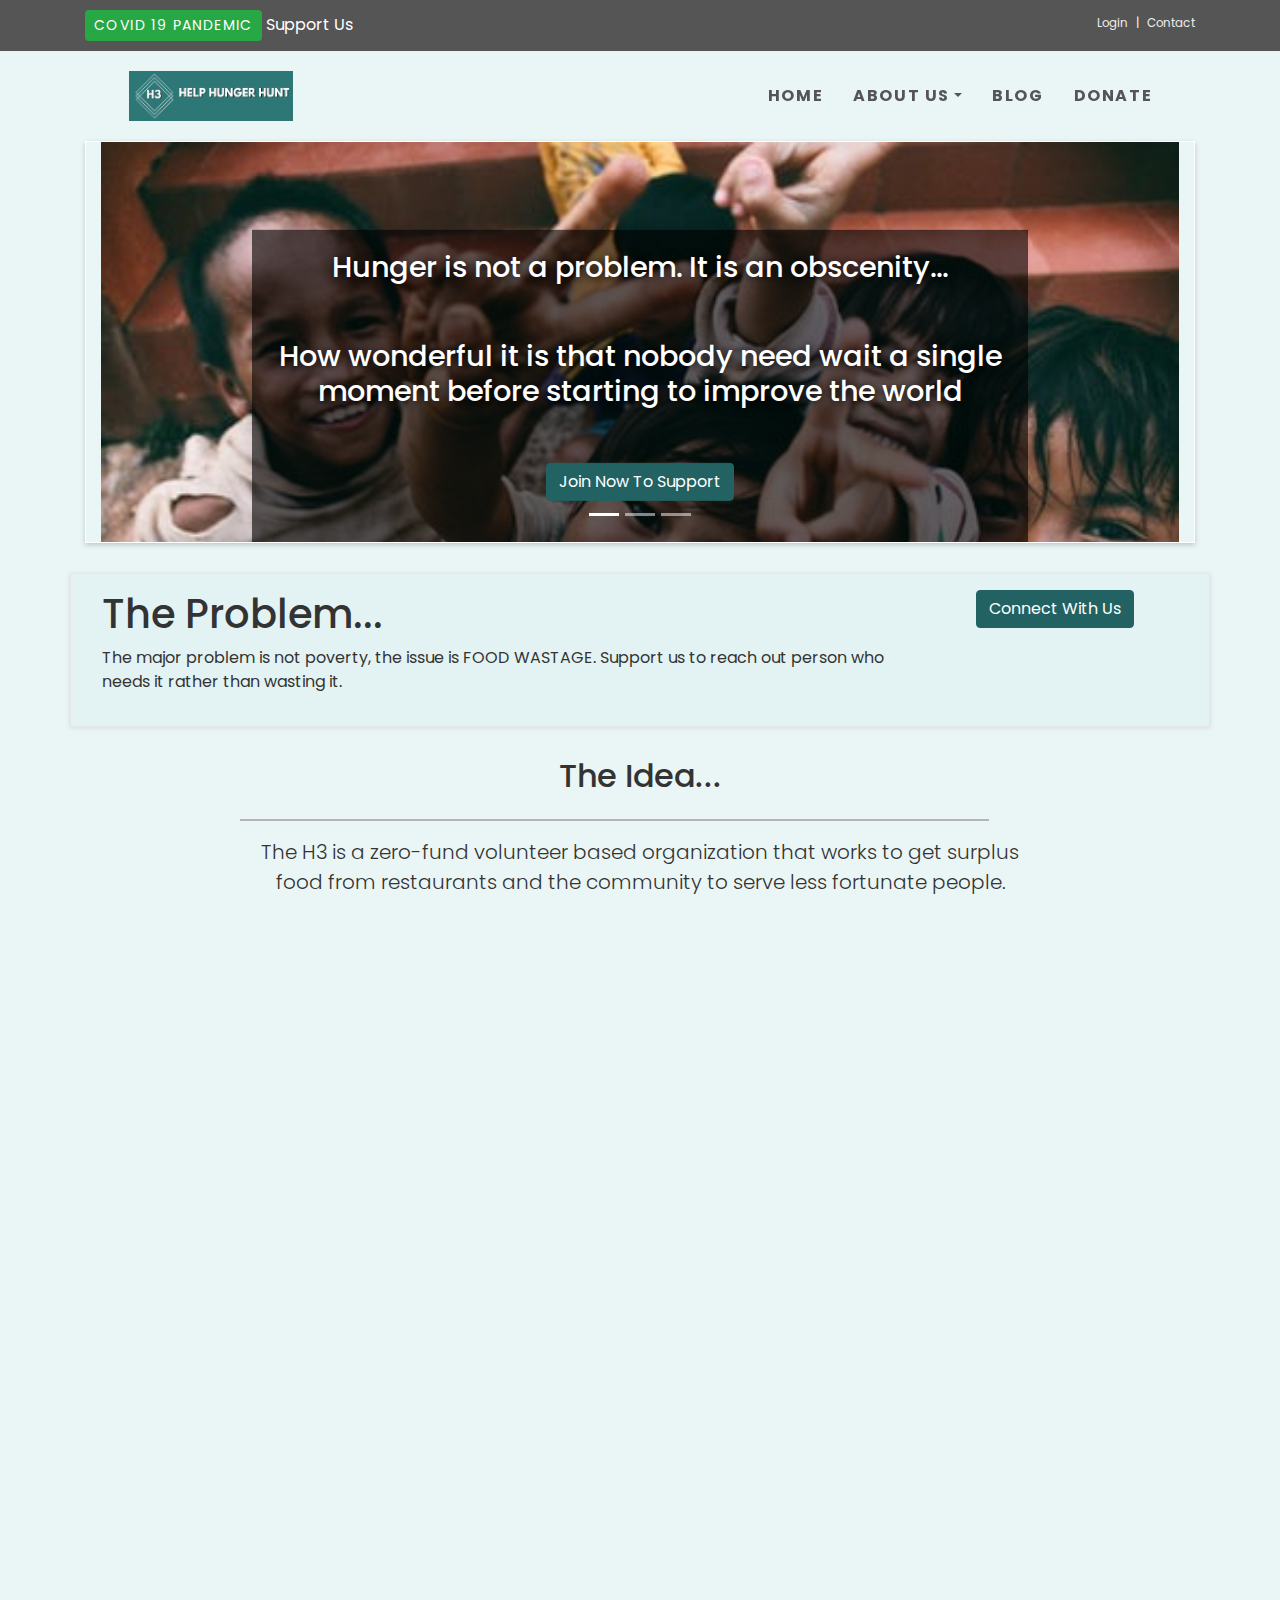
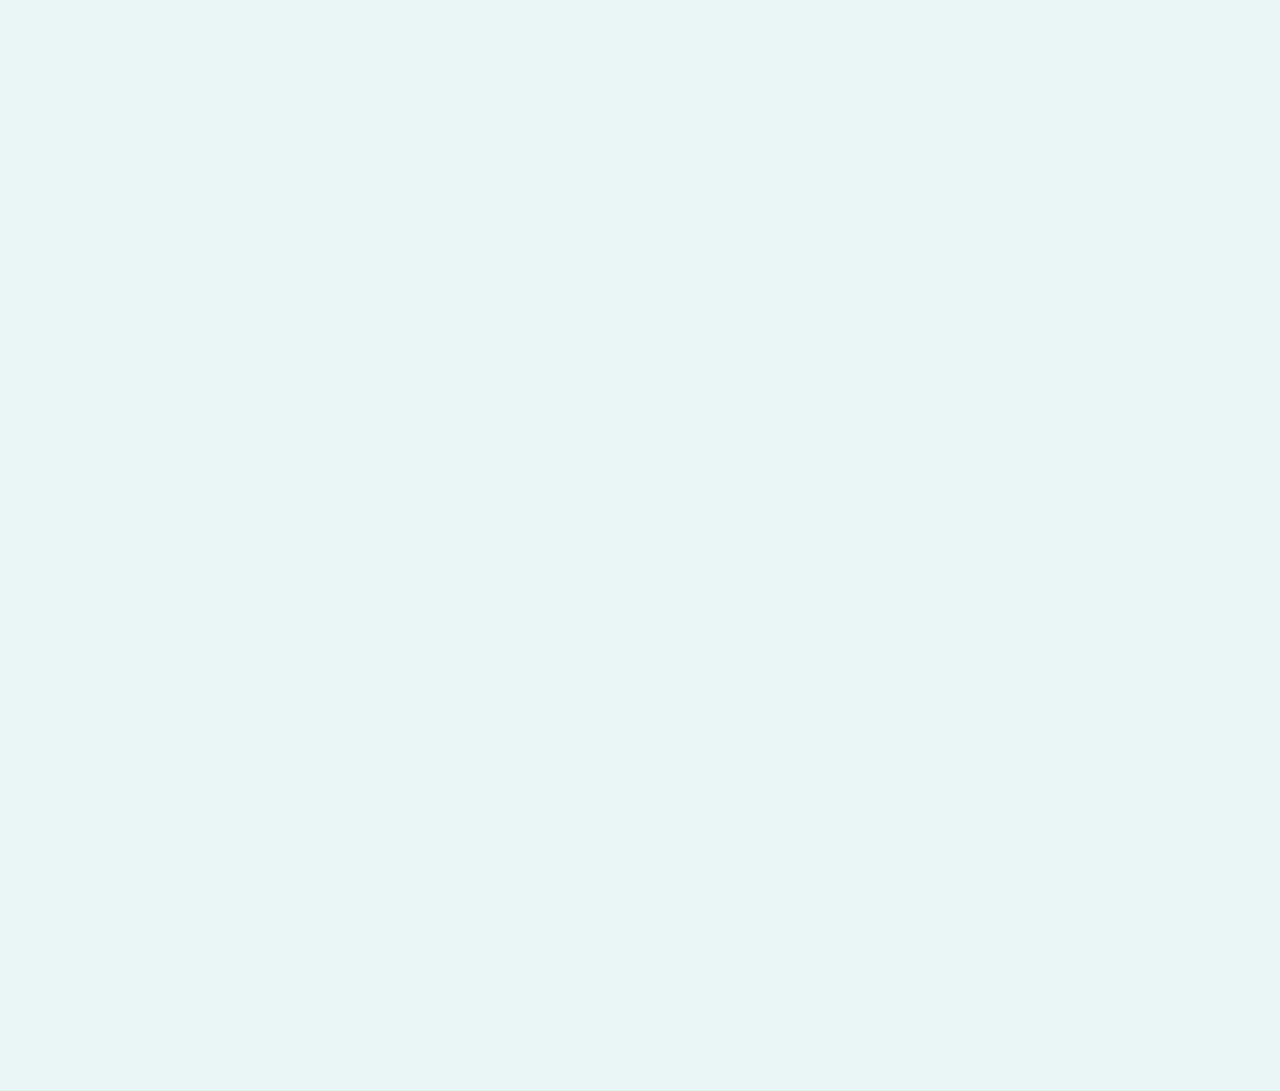
<file: index.html>
<!DOCTYPE html>
<html lang="en">
    <head>
        <meta charset="UTF-8">
        <meta name="viewport" content="width=device-width, initial-scale=1">
        <meta name="description" content="Help Hunger Hunt">
        <meta name="keywords" content="food hunger, volunteer, charity, food waste">

        <title>HelpHungerHunt</title>

        <link rel="stylesheet" href="css/bootstrap.min.css">
        <link rel="stylesheet" href="css/style.css">

        <script type="text/javascript" src="js/jquery.min.js"></script>
        <script type="text/javascript" src="js/bootstrap.min.js"></script>
        <script type="text/javascript" src="js/all.min.js"></script>
        <script type="text/javascript" src="js/owl.carousel.min.js"></script>
        <script type="text/javascript" src="js/script.js"></script>


        <!-- Favicon-->
        <link rel="shortcut icon" href="favicon.ico">
    </head>

    <body>

        <div id="headerID"> header  </div>
        <main role="main">

            <!-- Slider-->
            <div class="container">
                <div class="row">
                    <div class="col-md-12">
                        <!--- Image Slider -->
                        <div id="slides" class="carousel slide" data-ride="carousel">
                            <ul class="carousel-indicators">
                                <li data-target="#slides" data-slide-to="0" class="active"></li>
                                <li data-target="#slides" data-slide-to="1"></li>
                                <li data-target="#slides" data-slide-to="2"></li>
                            </ul>
                            <div class="carousel-inner">
                                <div class="carousel-item active">
                                    <div class="container">
                                        <img src="img/slide1.jpg" alt="slide1" class="d-block img-fluid">
                                        <div class="carousel-caption">
                                            <h3>Hunger is not a problem. It is an obscenity... </h3>
                                            <h3 class="desktop-only">How wonderful it is that nobody need wait a single moment before starting to improve the world</h3>
                                            <a href="contact.html"><button type="button" class="btn btn-primary">Join Now To Support</button></a>
                                        </div>
                                    </div>
                                </div>
                                <div class="carousel-item">
                                    <div class="container">
                                        <img src="img/slide2.jpg" alt="slide2" class="d-block img-fluid">
                                        <div class="carousel-caption">
                                            <h3>Don't waste the food, Serve the hungry citizen...</h3>
                                            <h3 class="desktop-only">How wonderful it is that nobody need wait a single moment before starting to improve the world</h3>
                                            <a href="contact.html"><button type="button" class="btn btn-primary">Contact Us</button></a>
                                        </div>
                                    </div>
                                </div>
                                <div class="carousel-item">
                                    <div class="container">
                                        <img src="img/slide3.jpg" alt="slide3" class="d-block img-fluid">
                                        <div class="carousel-caption">
                                            <h3>If you can’t feed a hundred people, then feed just one</h3>
                                            <h3 class="desktop-only">How wonderful it is that nobody need wait a single moment before starting to improve the world</h3>
                                            <a href="donate.html"><button type="button" class="btn btn-primary">Donate</button></a>
                                        </div>
                                    </div>
                                </div>
                            </div>
                        </div>
                    </div>
                </div>
            </div>


            <!--- Jumbotron -->
            <section>
                <div id = "info">
                    <div class = "container">
                        <div class="row box">
                            <div class="col-xs-12 col-sm-12 col-md-9 col-lg-9 col-xl-9">
                                <h1 class>The Problem...</h1>
                                <p>The major problem is not poverty, the issue is FOOD WASTAGE.
                                    Support us to reach out person who needs it rather than wasting it.</p>
                            </div>
                            <div class="col-xs-12 col-sm-12 col-md-3 col-lg-3 col-xl-3 text-center">
                                <a href="contact.html"> <button class="btn btn-primary">Connect With Us</button></a>
                            </div>
                        </div>
                    </div>
                </div>
            </section>


            <div id = "idea">
                <!--- Idea Section -->
                <div class="container">
                    <div class="row idea text-center">
                        <div class="col-12">
                            <h2>The Idea...</h2>
                        </div>
                        <hr>
                        <div class="col-12">
                            <p class="lead">The H3 is a zero-fund volunteer based organization that works to get surplus food from restaurants and the community to serve less fortunate people.</p>
                            <p class="desktop-only">Our local chapters are run by friends and colleagues, who hope to create a difference in their own unique way.</p>
                            <p class="desktop-only">This organigation is supported students and young working professionals(in their free time) who wants to help lesser fortunate sections of society we serve include homeless families, orphanages, patients from public hospitals, and old age homes.</p>
                        </div>
                    </div>
                </div>

                <!--- Three Column Icon Section -->
                <div class="container">
                    <div class="row text-center">
                        <div class = "col-xs-12 col-sm-6 col-md-4">
                            <i class="fas fa-street-view"></i>
                            <h3>+ 30</h3>
                            <p> Meals Served</p>
                        </div>
                        <div class = "col-xs-12 col-sm-6 col-md-4">
                            <i class="fas fa-hands-helping"></i>
                            <h3>+ 10</h3>
                            <p> Volunteers</p>
                        </div>
                        <div class = "col-sm-12 col-md-4">
                            <i class="fas fa-city"></i>
                            <h3>+ 2</h3>
                            <p> Cities</p>
                        </div>
                    </div>
                </div>
            </div>

            <!--- Two Column Section -->
            <div id="services-section">
                <div class="container">
                    <div class="row">
                        <div class="col-xs-12 col-sm-12 col-md-6">
                            <h4>Working Together to End Hunger...</h4>
                            <p>The Help Hunger Hunt wants to be a nation’s largest domestic hunger-relief organization, working to connect people with food and end hunger.</p> <p class="desktop-only">Donors, staff, and volunteers all play an important role in our efforts to end hunger in the Canada.</p>
                            <a class="desktop-only" href="service.html"> <button class="btn btn-primary btn-lg">Get to know more</button></a>
                            <br>
                        </div>
                        <div class="col-xs-12 col-sm-12 col-md-6">
                            <img src="img/card1.jpg" alt="card1" class="img-fluid">
                        </div>

                    </div>
                </div>
            </div>

            <!--- Fixed background -->
<!--
            <figure>
                <div class="fixed-wrap">
                    <div id="fixedI"></div>
                    <div class="heading">DONATE</div>
                </div>
            </figure>
-->


            <!--- Blog -->
            <div id = "blog-section">
                <div class="container">
                    <div class="row idea text-center">
                        <div class="col-12">
                            <h3>The H3 Blog</h3>
                        </div>
                    </div>
                    <hr>
                </div>

                <!--- Cards -->
                <div class="container">
                    <div class="row">
                        <div class="col-md-2"></div>
                        <div class="col-xs-6 col-sm-6 col-md-4 ml-3">
                            <div class="card">
                                <img class="card-img-top light" src="img/event1.jpg" alt="event1">
                                <div class="card-body">
                                    <h4 class="card-title">Stay Home, Stay Safe</h4>
                                    <p class="card-text">Our global efforts in response to the ongoing health crisis.</p>
                                    <a href="#" class="btn btn-primary">Know More...</a>
                                </div>
                                <!-- /.ribbon-->
                                <div class="ribbon new">
                                    <div class="theribbon">Covid-19</div>
                                    <div class="ribbon-background"></div>
                                </div>
                            </div>
                        </div>
                        <div class="col-xs-6 col-sm-6 col-md-4 ml-3">
                            <div class="card">
                                <img class="card-img-top light" src="img/event2.jpg" alt="event2">
                                <div class="card-body">
                                    <h4 class="card-title">Help Others, Feel Better</h4>
                                    <p class="card-text">Medical preprred for shipment to liberia, Sierria Leone</p>
                                    <a href="#" class="btn btn-primary">Know More...</a>
                                </div>
                                <!-- ribbon-->
                                <div class="ribbon new">
                                    <div class="theribbon">Sierria Leone</div>
                                    <div class="ribbon-background"></div>
                                </div>
                            </div>
                        </div>
                        <div class="col-md-2"></div>
                    </div>
                </div>

            </div>
            <!--- Concern -->
            <div class="container">
                <div class="row text-center box">
                    <div class="col-12">
                        <p>Any concern about this? </p>
                        <a href="contact.html"> <button class="btn btn-primary">Talk To Us</button></a>
                    </div>
                </div>
            </div>

        </main>

        <div id="footerID"> footer  </div>
    </body>
</html>
</file>
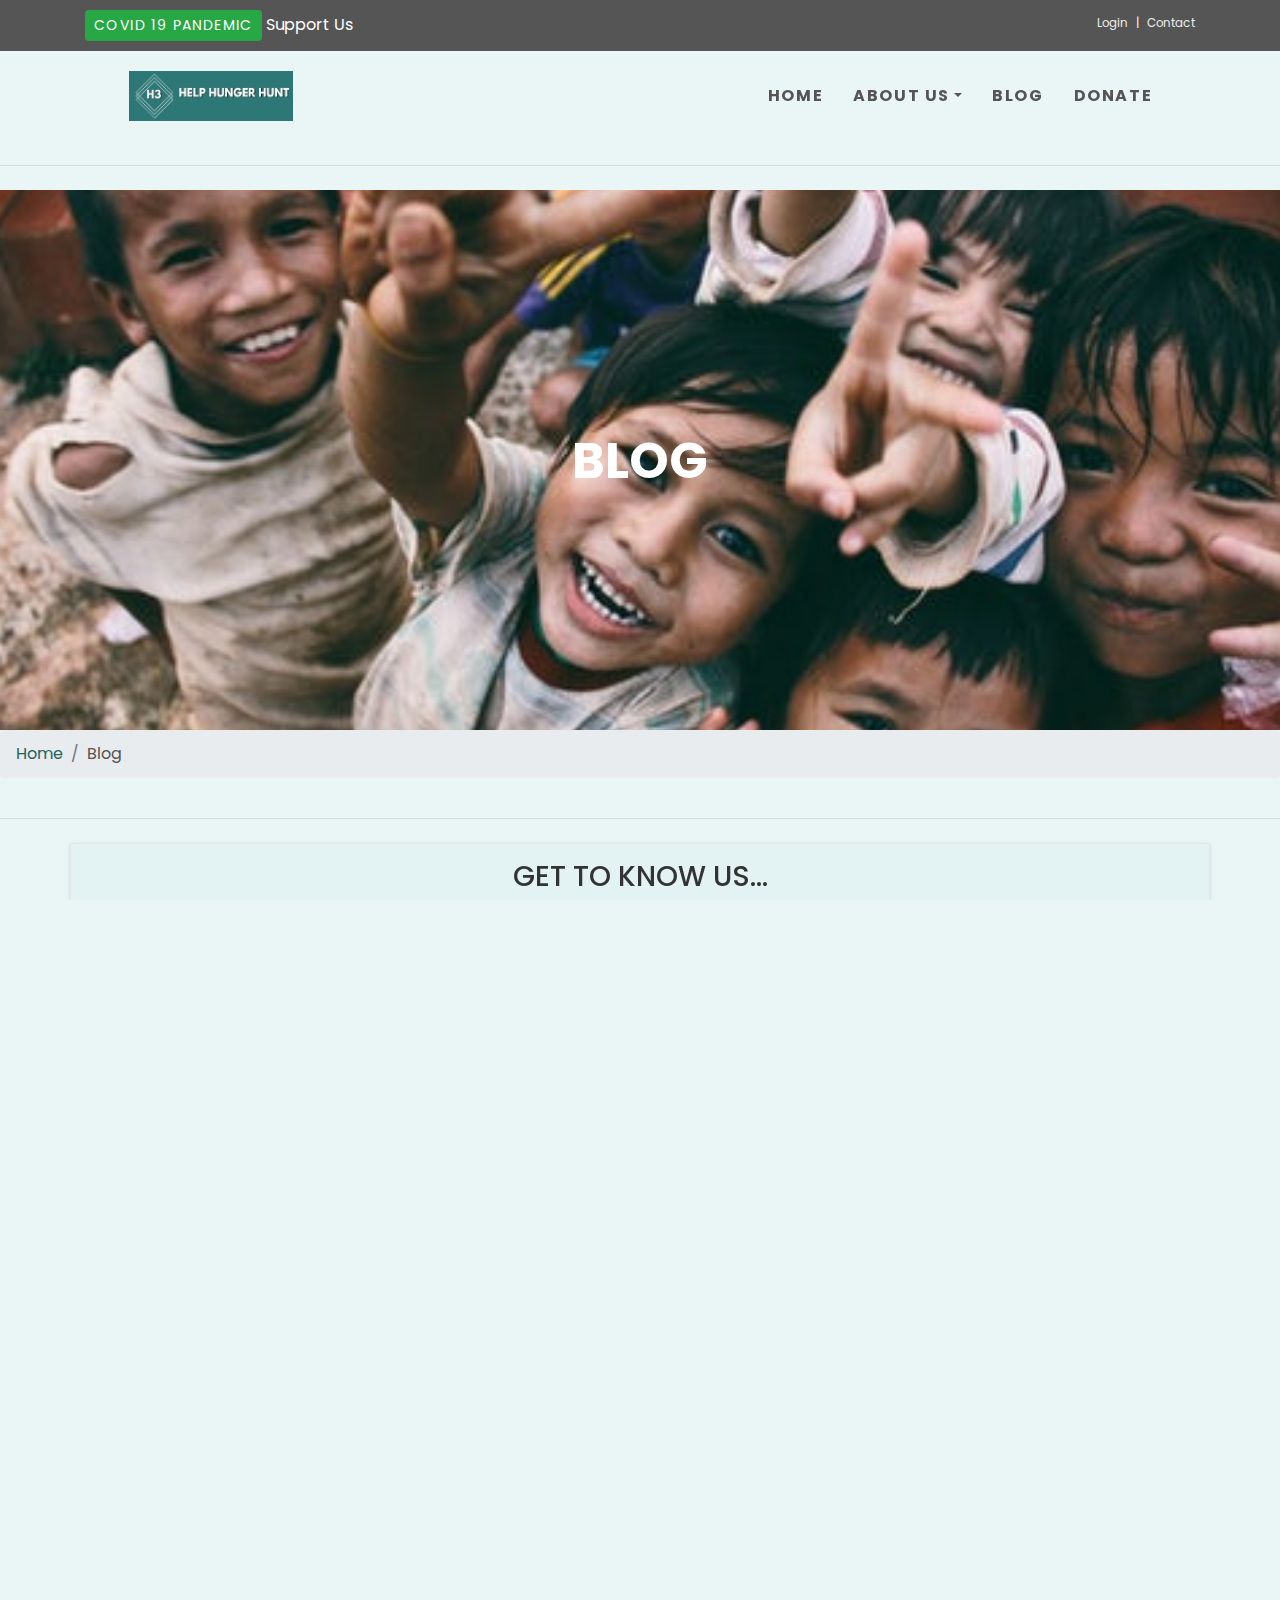
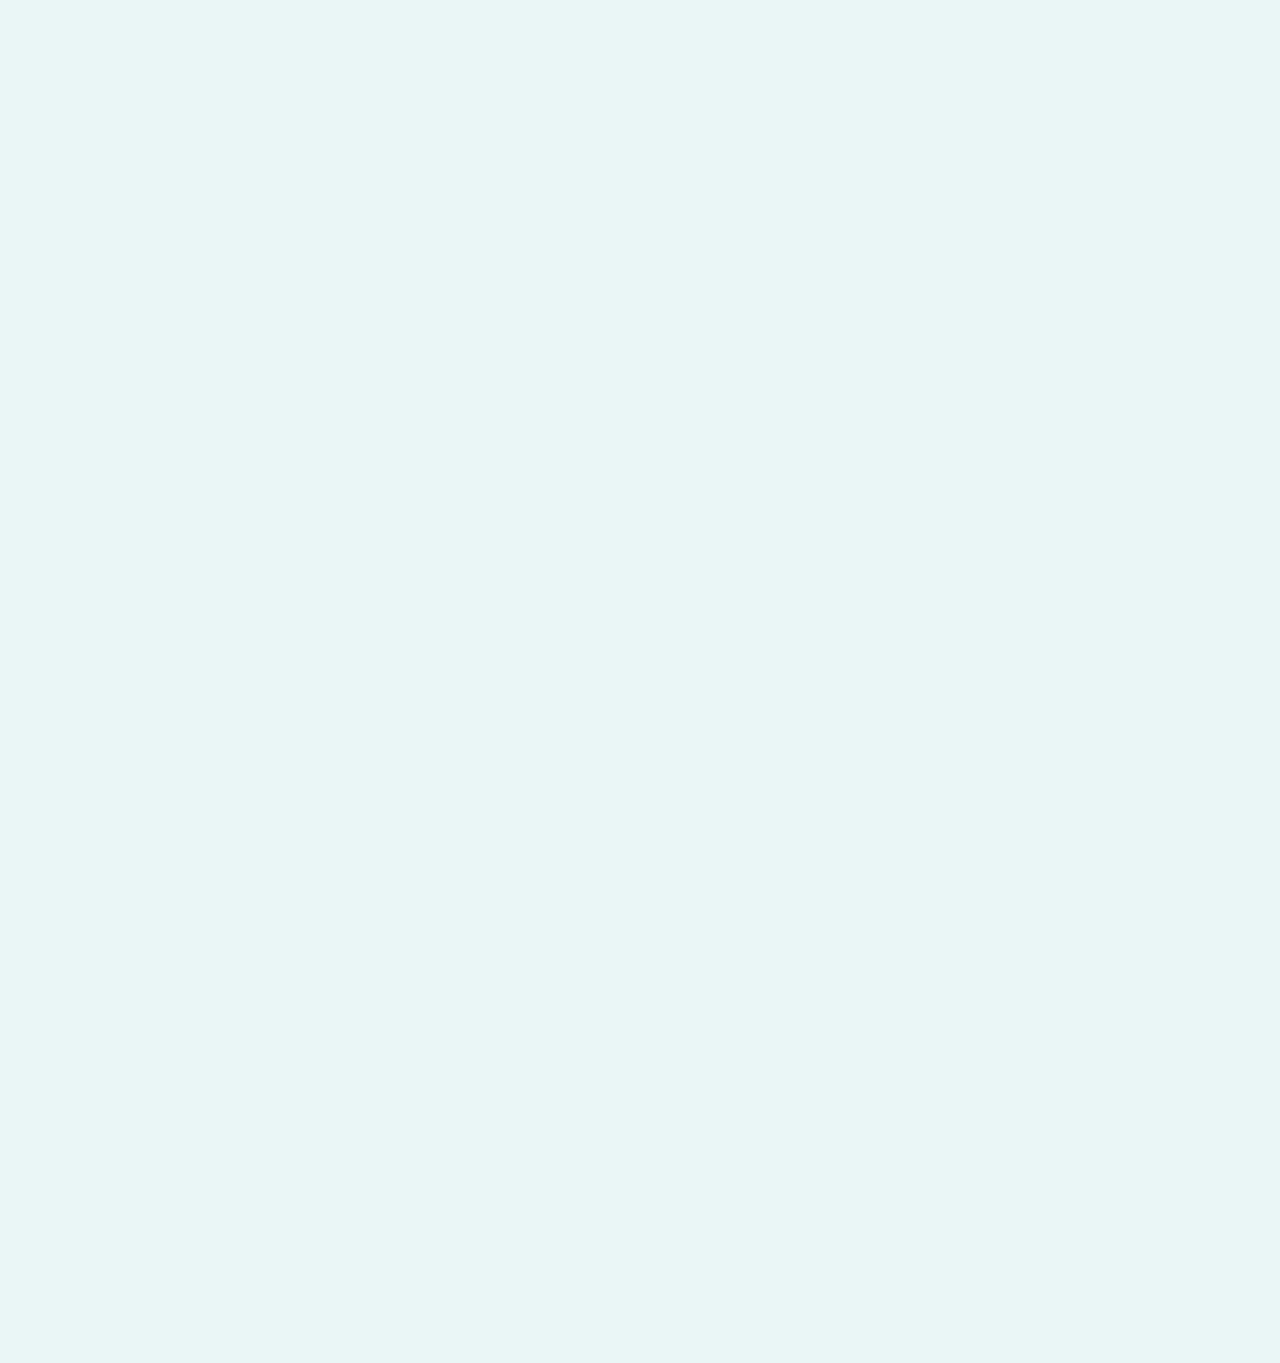
<file: about.html>
<!DOCTYPE html>
<html lang="en">
    <head>
        <meta charset="UTF-8">
        <meta name="viewport" content="width=device-width, initial-scale=1">
        <meta name="description" content="Help Hunger Hunt">
        <meta name="keywords" content="food hunger, volunteer, charity, food waste">

        <title>HelpHungerHunt</title>

        <link rel="stylesheet" href="css/bootstrap.min.css">
        <link rel="stylesheet" href="css/style.css">

        <script type="text/javascript" src="js/jquery.min.js"></script>
        <script type="text/javascript" src="js/bootstrap.min.js"></script>
        <script type="text/javascript" src="js/all.min.js"></script>
        <script type="text/javascript" src="js/owl.carousel.min.js"></script>
        <script type="text/javascript" src="js/script.js"></script>

        <!-- Favicon-->
        <link rel="shortcut icon" href="favicon.ico">
    </head>
    <body>

        <div id="headerID"></div>

        <hr class="my-4">

        <!--- Image -->
        <figure>
            <div class="fixed-wrap">
                <div id="fixedB"></div>
                <div class="heading">BLOG</div>
            </div>
        </figure>

        <main role="main">
            <div class="row desktop-only">
                <div class="col-lg-12">
                    <!-- breadcrumb-->
                    <nav aria-label="breadcrumb">
                        <ol class="breadcrumb">
                            <li class="breadcrumb-item"><a href="#">Home</a></li>
                            <li aria-current="page" class="breadcrumb-item active">Blog</li>
                        </ol>
                    </nav>
                </div>
            </div>

            <hr class="my-4">

            <!--- Introduction -->
            <section>
                <div class="container">
                    <div class="row box text-center">
                        <div class="col-12">
                            <h3>GET TO KNOW US...</h3>
                        </div>
                        <hr>
                        <div class="col-12">
                            <p class="desktop-only">Our impact in the foundation, Help Hunger Hunt's team wants to thanks entirely to people like you. When you click and view sponsor ads, purchase from our store, or make a direct donation to one of the many wonderful programs we highlight and support, you produce results like these. Thank you for your support to help end hunger at home and around the world!</p>
                            <a href="#"> <button class="btn btn-primary">Know More...</button></a>
                        </div>
                    </div>
                </div>
            </section>


            <!--- Tagline -->
            <div class="container">
                <div class="row welcome text-center">
                    <div class="col-12">
                        <h3>HELP HUNGER HUNT</h3>
                    </div>
                    <hr>
                    <div class="col-12">
                        <p class="lead">"Open hearts. Open minds. Open doors."</p>
                    </div>
                </div>
            </div>

            <!--- Introduction in brief -->
            <div class="container">
                <div id="background_color">
                    <div class="row text-center">
                        <div class = "col-xs-12 col-sm-6 col-md-4">
                            <h3>Our history</h3>
                            <p>In 2020, envisioning a world without hunger, Help Hunger Hunt started as a family. Our work is the recognition that ending hunger is more than just feeding people, which led us to focus its feeding programs across the world.</p>
                        </div>
                        <div class = "col-xs-12 col-sm-6 col-md-4">
                            <h3>Why it works</h3>
                            <p>If an organization's identity contains within in it a distinct contrast between its essential characteristics, that's often good tagline material. Here, Help Hunger Hunt surprises with its crystal-clear tagline that conveys not only what's unique about it but also capitalizes on the contrast between profit and compassion.</p>
                        </div>
                        <div class = "col-xs-12 col-sm-6 col-md-4">
                            <h3>Mission statement</h3>
                            <p>Help hunger Hunt provides national leadership to relieve hunger today and prevent hunger tomorrow in collaboration with the food bank network in Worldwide.</p>
                        </div>
                    </div>
                </div>
            </div>

            <!--- Blog section -->
            <div class="container">
                <div class="row text-center pb-3">
                    <div class="col-12">
                        <h3>Telling stories that makes a difference!!!</h3>
                    </div>
                </div>
            </div>

            <!--- Blogs -->
            <div class="container">
                <div class="row">
                    <div class="col-md-4">
                        <div class="card">
                            <img class="card-img-top" src="img/blog-1.jpg" alt="blog1">
                            <div class="card-body">
                                <h4 class="card-title">Covid-19</h4>
                                <p class="card-text">COVID-19 RESPONSE: OUR GLOBAL EFFORTS IN RESPONSE TO THE ONGOING HEALTH CRISIS.</p>
                                <button type="button" class="btn btn-primary collapsible">Know More</button>
                                <div class="content"><p><br>Shared in Blog, Emergency Relief on April 9, 2020 by Janae Curtain <br><br> As the COVID-19 pandemic continues around the globe, our organization is faced with challenges in doing what we do best — engaging volunteers and serving the world’s most vulnerable. In response to this crisis, our locations in India, Italy, Malaysia, the Philippines, South Africa and the United States are working locally and globally through outreach efforts to continue to meet our commitments to children and families counting on our support. Learn more about our efforts in the communities we serve below. <br><br> Help Hunger Hunt: India <br><br> Our India team is packaging limited Help Hunger Hunt meals internally to distribute to those in need. So far, 239,030 meals were provided to more than 40,000 people in Bangalore, Mumbai and Delhi with the help of 21 partners. <br> A live kitchen in Mumbai founded by partner Ratna Nidhi Trust is serving 2,500 of our rice-dahl meals daily to feed shelter-less and stranded workers in 7 communities. <br> Food and other aid are being provided to nearly 400 migrant laborers and refugees. With the demand for meals increasing in 8 states, the Help Hunger Hunt India team is preparing to organize 2.5 million meals to serve those in need <br><br> About the Author: <br><br> Janae Curtain is the Digital Marketing Coordinator on the Help Hunger Hunt Marketing Team. Janae manages and monitors the results of all social media, digital marketing, and email campaigns for the organization.</p></div>
                            </div>
                        </div>
                    </div>
                    <div class="col-md-4">
                        <div class="card">
                            <img class="card-img-top" src="img/blog-2.jpg" alt="blog2">
                            <div class="card-body">
                                <h4 class="card-title">Emergency Relief</h4>
                                <p class="card-text">MEDICAL AID AND NUTRITIOUS MEALS PREPPED FOR SHIPMENT TO LIBERIA, SIERRA LEONE</p>
                                <button type="button" class="btn btn-primary collapsible">Know More</button>
                                <div class="content"><p><br>Shared in Blog, Emergency Relief on April 7, 2020 by Janae Curtain. <br><br> In this challenging time, Help Hunger Hunt is still working day in and day out with our global network of partners and supporters to meet the needs of those we serve.. In  partnership with MAP International, Help Hunger Hunt is prepared to ship nearly $20 million of nutritious meals and medical aid to in-country partners in Liberia and Sierra Leone to combat the COVID-19 crisis. Our pending shipments will provide life-saving aid for Liberia and Sierra Leone’s most vulnerable.<br><br> At the Ganta United Methodist Hospital in Ganta, Liberia, pregnant and nursing mothers and those suffering from malaria come to seek treatment. Administered by the United Methodist Church of Liberia, the hospital was established in 1926 and is now located in Nimba County. What began as a rural health post has today grown to a regional referral hospital. About 60% of the residents of Nimba County are beneficiaries of their health care programs. Thus, the hospital has an estimated service population of approximately 277,215. Many of these patients have compromised immune systems, compounding the risk of contracting COVID-19. These meals and medicines will provide life-saving aid for Liberia’s most vulnerable who are challenged with limited resources and the threat of malnutrition. <br><br> About the Author: <br><br> Janae Curtain is the Digital Marketing Coordinator on the Help Hunger Hunt Marketing Team. Janae manages and monitors the results of all social media, digital marketing, and email campaigns for the organization. </p></div>
                            </div>
                        </div>
                    </div>
                    <div class="col-md-4">
                        <div class="card">
                            <img class="card-img-top" src="img/blog-3.jpg" alt="blog3">
                            <div class="card-body">
                                <h4 class="card-title">Leap Day 2020</h4>
                                <p class="card-text">ONCE EVERY FOUR YEARS, AN EXTRA DAY ON OUR CALENDER HELPS KEEP TIME, UTILIZE IT.</p>
                                <button type="button" class="btn btn-primary collapsible">Know More</button>
                                <div class="content"><p><br>Shared in Blog, Nourishing Lives on February 28, 2020 by Janae Curtain. <br><br> Once every four years, an extra day on our calendar helps keep time ‒ Leap Day. Here at Help Hunger Hunt, we see it as an extra day to serve those in need around the globe. Learn more below about a few different ways you can spend your Leap Day this year! <br><br> Give Back to Someone in Need: <br><br> For 7-year-old Jefry, living in a small village with his family and receiving Help Hunger Hunt meals at school is part of his daily routine in Honduras. For us at Rise Against Hunger, we know that in order to provide an education and brighter future for other children like Jefry, our efforts to support school feeding programs in various countries are important. Since receiving meals, Jefry is more energetic and has made much improvement in school. To help a child like Jefry or a family in need, donate now or take action now.Do you want to make an impact that can be greater than yourself? Spend your Leap Day volunteering your time to help others in need. At Help Hunger Hunt, we host meal packaging events around the globe, therefore, we’re always looking for volunteers at our U.S. locations. As a volunteer, you can contribute to our mission to end world hunger by 2030. Find your nearest location and complete our volunteer interest form today! <br><br> About the Author: <br><br> Janae Curtain is the Digital Marketing Coordinator on the Help Hunger Hunt Marketing Team. Janae manages and monitors the results of all social media, digital marketing, and email campaigns for the organization.</p></div>
                            </div>
                        </div>
                    </div>
                </div>
                <div class="row padding">
                    <div class="col-md-4">
                        <div class="card">
                            <img class="card-img-top" src="img/blog-4.jpg" alt="blog4">
                            <div class="card-body">
                                <h4 class="card-title">Inspiring Dreams</h4>
                                <p class="card-text">ANTOINE, AGE 13, HAS PRESIDENTIAL DREAMS FOR HIS FUTURE AND LET'S KNOW HIS STORY.</p>
                                <button type="button" class="btn btn-primary collapsible">Know More</button>
                                <div class="content"><p><br>Shared in Blog, Nourishing Lives on March 24, 2020 by Hannah Payne <br><br> Every year in March, National Nutrition Month is celebrated to call attention to how vital nutrition is to a person’s wellbeing. One of the ways Help Hunger Hunt supports the nutritional needs of people around the world is through school feeding programs. The World Food Programme notes that school feeding programs not only provide a reliable daily nutritious meal for children, but also encourage school attendance and participation. <br><br>  About the Author: <br><br> Hannah Payne is the Public Relations and Communications Specialist on the Help Hunger Hunt marketing team. She facilitates communication between Help Hunger Hunt and the media.  </p></div>
                            </div>
                        </div>
                    </div>
                    <div class="col-md-4">
                        <div class="card">
                            <img class="card-img-top" src="img/blog-5.jpg" alt="blog5">
                            <div class="card-body">
                                <h4 class="card-title">Fun Activities</h4>
                                <p class="card-text">LOOKING FOR ACTIVITIES FOR YOUR KIDS THIS WEEK? DOWNLOAD OUR SCAVENGER HUNT!</p>
                                <button type="button" class="btn btn-primary collapsible">Know More</button>
                                <div class="content"><p><br>Shared in Blog, Growing the Movement on March 18, 2020 by Hannah Payne <br><br> In times of global crisis like the one we face today, vulnerable and undernourished communities are at even greater risk of contracting illness and disease. Global uncertainty and escalating health concerns have led to the cancelation or postponement of 150+ meal packaging events, and Help Hunger Hunt needs financial support for us to serve the children and families counting on us around the world. This game can be a great activity. <br><br>  About the Author: <br><br> Hannah Payne is the Public Relations and Communications Specialist on the Help Hunger Hunt marketing team. She facilitates communication between Help Hunger Hunt and the media.</p></div>
                            </div>
                        </div>
                    </div>
                    <div class="col-md-4">
                        <div class="card">
                            <img class="card-img-top" src="img/blog-6.jpg" alt="blog6">
                            <div class="card-body">
                                <h4 class="card-title">We Enjoy Our Work</h4>
                                <p class="card-text">WHO SAYS WORK CAN’T BE FUN? HERE, SEE HOW OUR PASSION, LOVE AND ENERGIZES OUR WORK EVERY DAY!</p>
                                <button type="button" class="btn btn-primary collapsible">Know More</button>
                                <div class="content"><p><br>Shared in Blog, Staff Story on January 31, 2020 by Hannah Payne <br><br> Did you know today is National Fun at Work Day? Whether it be at our headquarters in Raleigh, N.C., or one of our 28 U.S. locations, Help Hunger Hunt employees are encouraged to have a positive work-life balance. And part of that balance comes from being passionate about our mission! Oprah Winfrey said, “Passion is energy,” and we couldn’t agree more! Our passion energizes us and we have a lot of fun while working to end hunger in our lifetime. <br><br> About the Author: <br><br> Hannah Payne is the Public Relations and Communications Specialist on the Help Hunger Hunt marketing team. She facilitates communication between Help Hunger Hunt and the media.</p></div>
                            </div>
                        </div>
                    </div>
                </div>
            </div>

        </main>

        <div id="footerID"> footer  </div>

        <script>
            var coll = document.getElementsByClassName("collapsible");
            var i;

            for (i = 0; i < coll.length; i++) {
                coll[i].addEventListener("click", function() {
                    this.classList.toggle("active");
                    var content = this.nextElementSibling;
                    if (content.style.display === "block") {
                        content.style.display = "none";
                    } else {
                        content.style.display = "block";
                    }
                });
            }
        </script>


    </body>

</html>
</file>
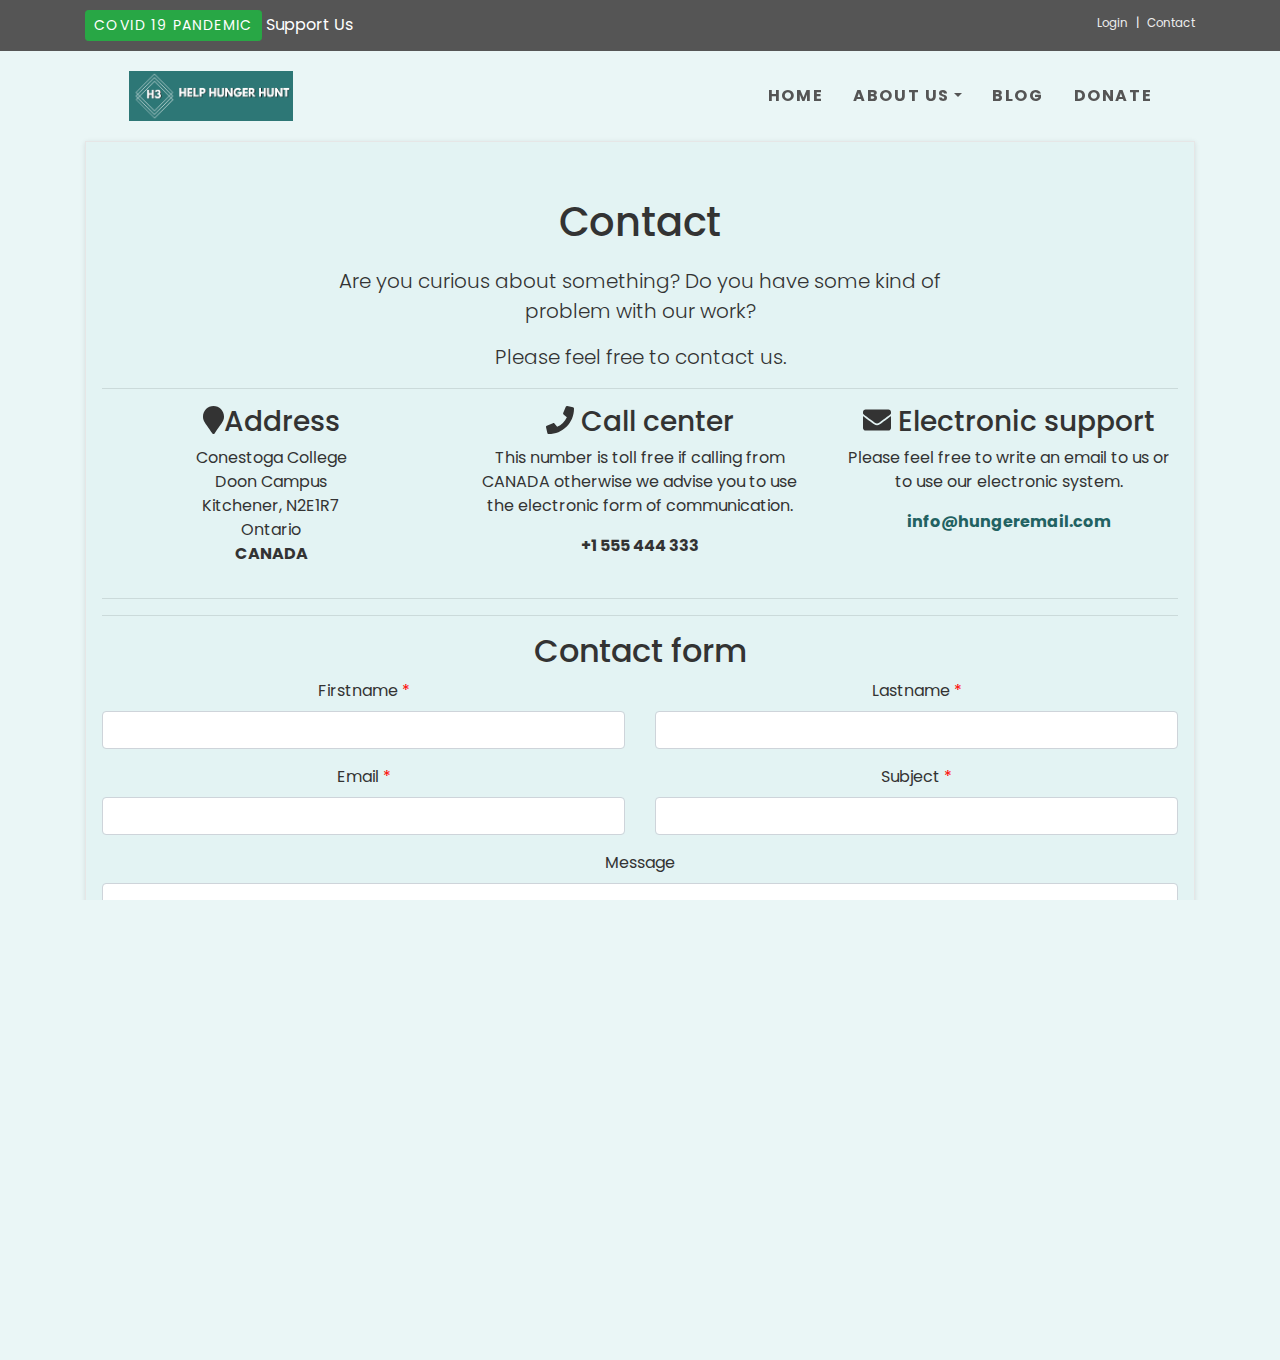
<file: contact.html>
<!DOCTYPE html>
<html lang="en">
    <head>
        <meta charset="UTF-8">
        <meta name="viewport" content="width=device-width, initial-scale=1">
        <meta name="description" content="Help Hunger Hunt">
        <meta name="keywords" content="food hunger, volunteer, charity, food waste">

        <title>HelpHungerHunt</title>

        <link rel="stylesheet" href="css/bootstrap.min.css">
        <link rel="stylesheet" href="css/style.css">

        <script type="text/javascript" src="js/jquery.min.js"></script>
        <script type="text/javascript" src="js/bootstrap.min.js"></script>
        <script type="text/javascript" src="js/all.min.js"></script>
        <script type="text/javascript" src="js/owl.carousel.min.js"></script>
        <script type="text/javascript" src="js/script.js"></script>


        <!-- Favicon-->
        <link rel="shortcut icon" href="favicon.ico">
    </head>

    <body>

        <div id="headerID"> header  </div>

        <!-- Main -->
        <main role="main">
            <section>
                <div class="container">
                    <div class="row text-center">
                        <div class="col-lg-12">
                            <div id="contact" class="box">
                                <h1 class="center"> Contact</h1>
                                <p class="lead center">Are you curious about something? Do you have some kind of problem with our work?<br>
                                </p>
                                <p class="lead ccenter">Please feel free to contact us. </p>
                                <hr>
                                <div class="row">
                                    <div class="col-md-4">
                                        <h3><i class="fa fa-map-marker"></i>Address</h3>
                                        <p> Conestoga College <br> Doon Campus <br> Kitchener, N2E1R7 <br> Ontario <br><span class="bold"> CANADA
                                            </span></p>
                                    </div>
                                    <!-- /.col-sm-4-->
                                    <div class="col-md-4">
                                        <h3><i class="fa fa-phone"></i> Call center</h3>
                                        <p>This number is toll free if calling from CANADA otherwise we advise you to use
                                            the electronic form of communication.</p>
                                        <p><span class="bold">+1 555 444 333</span></p>
                                    </div>
                                    <!-- /.col-sm-4-->
                                    <div class="col-md-4">
                                        <h3><i class="fa fa-envelope"></i> Electronic support</h3>
                                        <p>Please feel free to write an email to us or to use our electronic system.</p>
                                        <span class="bold"><a href="mailto:">info@hungeremail.com</a></span>
                                    </div>
                                    <!-- /.col-sm-4-->
                                </div>
                                <!-- /.row-->
                                <hr>
                                <div id="map"></div>
                                <hr>
                                <h2>Contact form</h2>

                                <form action="response.html">
                                    <div class="row">
                                        <div class="col-md-6">
                                            <div class="form-group">
                                                <label for="firstname">Firstname <span class="required">*</span> </label>
                                                <input id="firstname" type="text" class="form-control" required>
                                            </div>
                                        </div>
                                        <div class="col-md-6">
                                            <div class="form-group">
                                                <label for="lastname">Lastname <span class="required">*</span> </label>
                                                <input id="lastname" type="text" class="form-control" required>
                                            </div>
                                        </div>
                                        <div class="col-md-6">
                                            <div class="form-group">
                                                <label for="email">Email <span class="required">*</span> </label>
                                                <input id="email" type="email" class="form-control" required>
                                            </div>
                                        </div>
                                        <div class="col-md-6">
                                            <div class="form-group">
                                                <label for="subject">Subject <span class="required">*</span> </label>
                                                <input id="subject" type="text" class="form-control" required>
                                            </div>
                                        </div>
                                        <div class="col-md-12">
                                            <div class="form-group">
                                                <label for="message">Message</label>
                                                <textarea id="message" class="form-control"></textarea>
                                            </div>
                                        </div>
                                        <div class="col-md-12 text-center">
                                            <button type="submit" class="btn btn-primary"> Send message </button>
                                        </div>
                                    </div>
                                    <!-- /.row-->
                                </form>
                            </div>
                        </div>
                    </div>
                </div>
            </section>
        </main>
        <!-- End of main -->

        <div id="footerID"> footer  </div>
    </body>

</html>
</file>
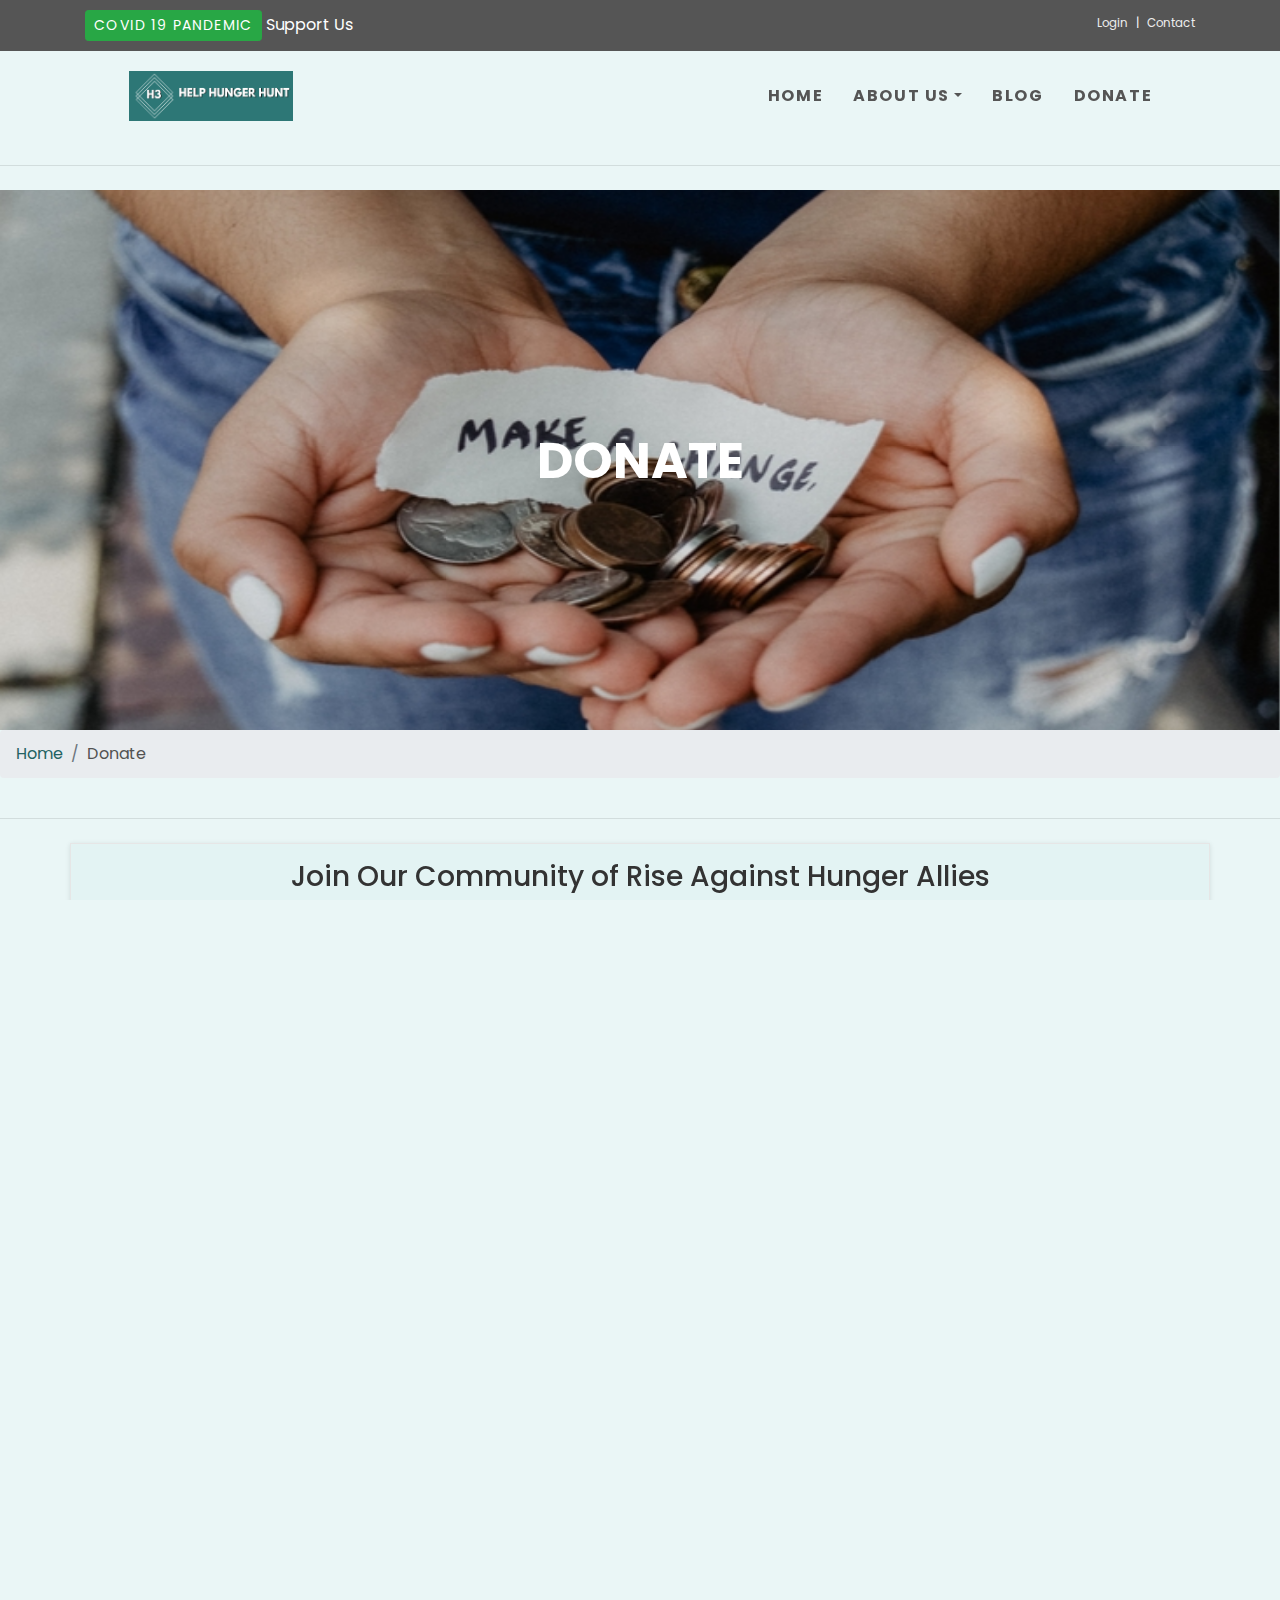
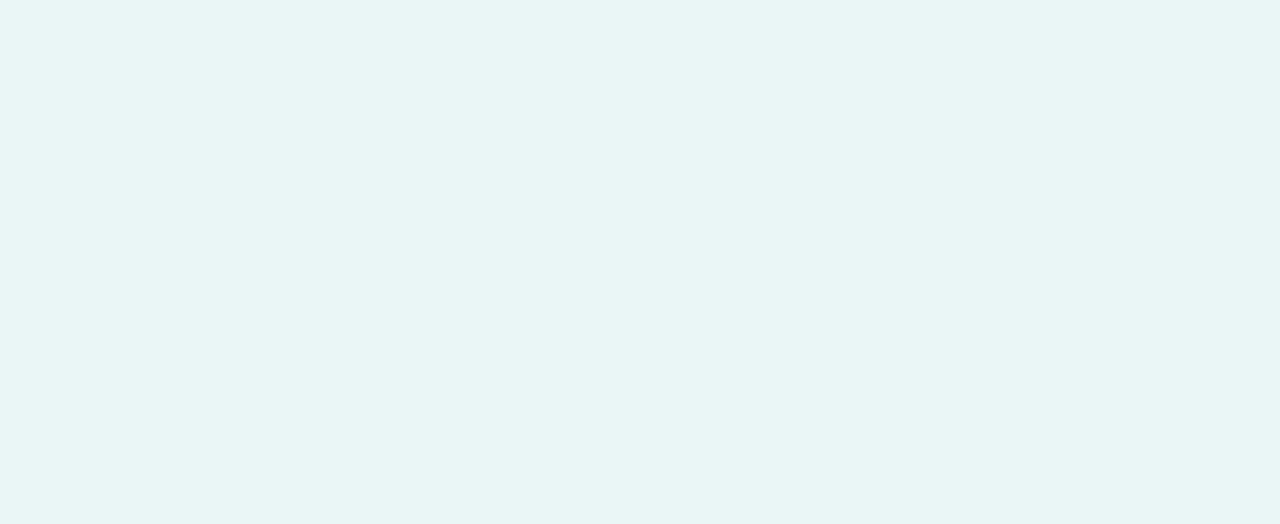
<file: donate.html>
<!DOCTYPE html>
<html lang="en">

    <head>
        <meta charset="UTF-8">
        <meta name="viewport" content="width=device-width, initial-scale=1">
        <meta name="description" content="Help Hunger Hunt">
        <meta name="keywords" content="food hunger, volunteer, charity, food waste">

        <title>HelpHungerHunt</title>

        <link rel="stylesheet" href="css/bootstrap.min.css">
        <link rel="stylesheet" href="css/style.css">

        <script type="text/javascript" src="js/jquery.min.js"></script>
        <script type="text/javascript" src="js/bootstrap.min.js"></script>
        <script src="https://cdnjs.cloudflare.com/ajax/libs/popper.js/1.12.9/umd/popper.min.js"></script>
        <script type="text/javascript" src="js/all.min.js"></script>
        <script type="text/javascript" src="js/owl.carousel.min.js"></script>
        <script type="text/javascript" src="js/script.js"></script>

        <!-- Favicon-->
        <link rel="shortcut icon" href="favicon.ico">
    </head>

    <body>

        <div id="headerID"></div>

        <hr class="my-4">

        <!-- Main -->

        <!--- Fixed background -->
        <figure>
            <div class="fixed-wrap">
                <div id="fixedD"></div>
                <div class="heading">DONATE</div>
            </div>
        </figure>

        <main role="main">

            <div class="row desktop-only">
                <div class="col-lg-12">
                    <!-- breadcrumb-->
                    <nav aria-label="breadcrumb">
                        <ol class="breadcrumb">
                            <li class="breadcrumb-item"><a href="#">Home</a></li>
                            <li aria-current="page" class="breadcrumb-item active">Donate</li>
                        </ol>
                    </nav>
                </div>
            </div>

            <hr class="my-4">

            <!--- Introduction -->
            <section>
                <div class="container">
                    <div class="row box text-center">
                        <div class="col-12">
                            <h3>Join Our Community of Rise Against Hunger Allies</h3>
                        </div>
                        <hr>
                        <div class="col-12">
                            <p class="desktop-only">Monthly supporters not only meet the daily needs of the individuals we provide with meals but with the assistance needed for sustainable development programs which change the fabric and futures of communities all over the world.</p>
                            <a href="#"> <button class="btn btn-primary">Join Now...</button></a>
                        </div>
                    </div>
                </div>
            </section>

            <div class="container">

                <div class="row card-group mb-5">
                    <div class="col-md-4">
                    <div class="card border">
                        <img src="img/money.png" class="card-img" alt="Donate Now">
                        <div class="card-body">
                            <h4 class="align">Donate Now</h4>
                            <p class="align"> Take action by making donation for childer</p>
                            <button type="button" class="btn btn-primary center">Donate</button>
                        </div>
                    </div>
                    </div>
                    <div class="col-md-4">
                    <div class="card border">
                        <img src="img/calendar.png" class="card-img" alt="Donate Monthly">
                        <div class="card-body">
                            <h4 class="align">Donate Monthly</h4>
                            <p class="align"> Donate for hungry children on a monthly basis</p>
                            <button type="button" class="btn btn-primary center">Donate</button>
                        </div>
                    </div>
                    </div>
                    <div class="col-md-4">
                    <div class="card border">
                        <img src="img/backpack.png" class="card-img" alt="Give Scholership">
                        <div class="card-body">
                            <h4 class="align">Scholarship</h4>
                            <p class="align"> Support high school and university students</p>

                            <button type="button" class="btn btn-primary center">Donate</button>
                        </div>
                    </div>
                    </div>
                </div>
            </div>

            <div class="container">
                <div class="box mb-3">
                    <h4 class="text-center"> Our Top Donations </h4>
                    <!-- Start of a Table -->
                    <table id="T1">
                        <thead>
                            <tr>
                                <th>Donators</th>
                                <th> $$$$$ </th>
                                <th>Year</th>
                                <th>Children got Scholarship</th>
                                <th>Children we fed</th>
                            </tr>
                        </thead>
                        <tbody>
                            <tr>
                                <td>RELIANCE</td>
                                <td>1.25 Million</td>
                                <td>2015</td>
                                <td>426</td>
                                <td>1256</td>
                            </tr>
                            <tr>
                                <td>GEICO</td>
                                <td>1.05 Million</td>
                                <td>2017</td>
                                <td>375</td>
                                <td>1150</td>
                            </tr>
                            <tr>
                                <td>Anonymous</td>
                                <td>0.85 Million</td>
                                <td>2019</td>
                                <td>350</td>
                                <td>1000</td>
                            </tr>
                            <tr>
                                <td>J. K. McIntyre</td>
                                <td>0.79 Million</td>
                                <td>2016</td>
                                <td>265</td>
                                <td>890</td>
                            </tr>
                            <tr>
                                <td>Mr. McKenzie</td>
                                <td>0.60 Million</td>
                                <td>2020</td>
                                <td>260</td>
                                <td>805</td>
                            </tr>
                            <tr>
                                <td>Wal-Str3et</td>
                                <td>0.50 Million </td>
                                <td>2019</td>
                                <td>250</td>
                                <td>760</td>
                            </tr>
                            <tr>
                                <td>Appl3</td>
                                <td>0.50 Million</td>
                                <td>2018</td>
                                <td>268</td>
                                <td>709</td>
                            </tr>
                            <tr>
                                <td>Pollos</td>
                                <td>0.28 Million</td>
                                <td>2017</td>
                                <td>240</td>
                                <td>700</td>
                            </tr>
                        </tbody>
                    </table>
                </div>
            </div>
            <!-- end of table -->

        </main>
        <!-- End of main -->

        <div id="footerID"> footer  </div>

        <script>
            var coll = document.getElementsByClassName("collapsible");
            var i;

            for (i = 0; i < coll.length; i++) {
                coll[i].addEventListener("click", function() {
                    this.classList.toggle("active");
                    var content = this.nextElementSibling;
                    if (content.style.display === "block") {
                        content.style.display = "none";
                    } else {
                        content.style.display = "block";
                    }
                });
            }
        </script>

    </body>

</html>
</file>
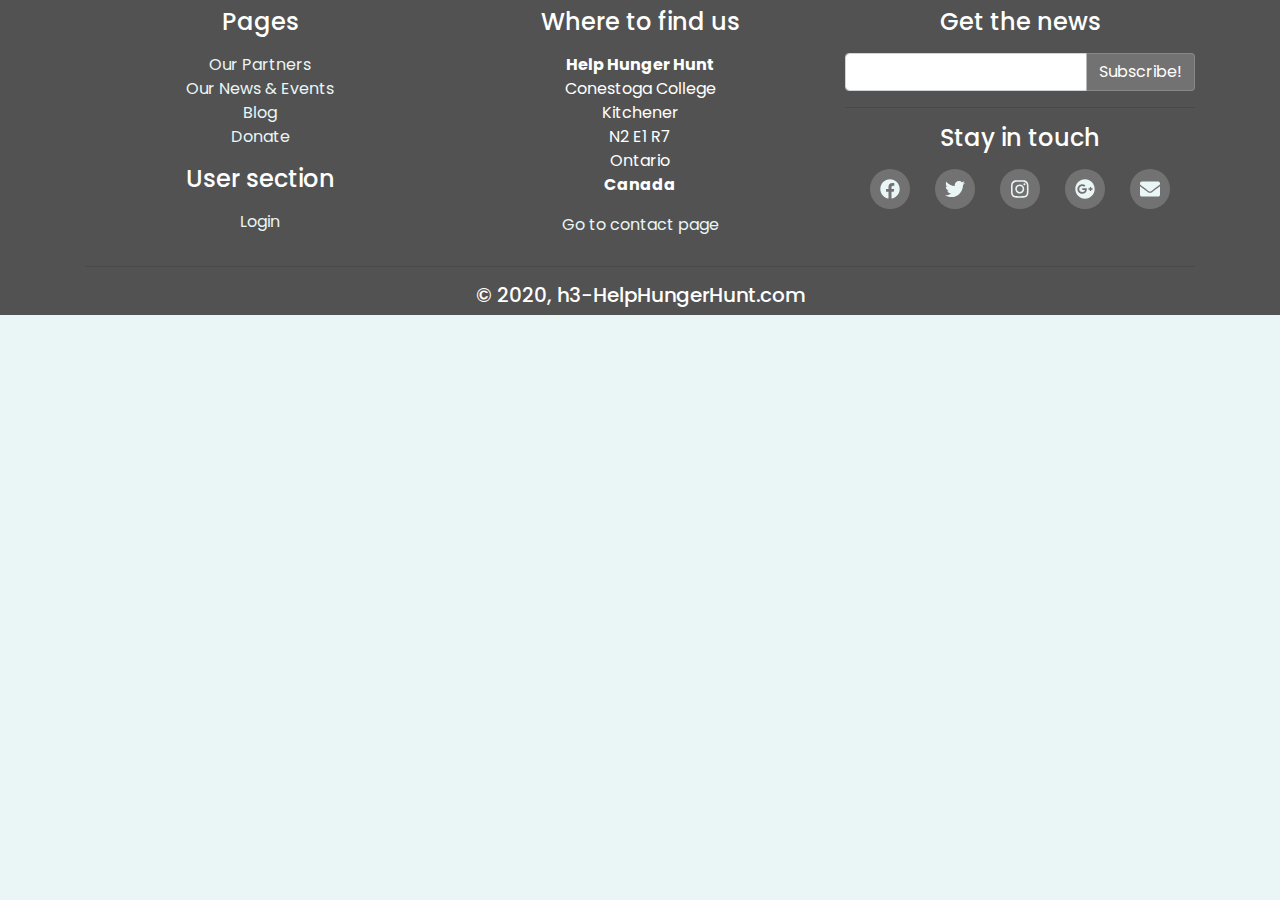
<file: footer.html>
<!DOCTYPE html>
<html lang="en">
    <head>
        <meta charset="UTF-8">
        <meta name="viewport" content="width=device-width, initial-scale=1">
        <meta name="description" content="Help Hunger Hunt">
        <meta name="keywords" content="food hunger, volunteer, charity, food waste">

        <title>HelpHungerHunt</title>

        <link rel="stylesheet" href="css/bootstrap.min.css">
        <link rel="stylesheet" href="css/style.css">

        <script type="text/javascript" src="js/jquery.min.js"></script>
        <script type="text/javascript" src="js/bootstrap.min.js"></script>
        <script type="text/javascript" src="js/all.min.js"></script>
        <script type="text/javascript" src="js/owl.carousel.min.js"></script>
    </head>
    <body>

        <!--- Footer -->

        <footer role="contentinfo">
            <div class="container">
                <div class="row text-center">
                    <div class="col-md-4">
                        <h4 class="mb-3">Pages</h4>
                        <ul class="list-unstyled flink">
                            <li><a href="partners.html">Our Partners</a></li>
                            <li><a href="service.html">Our News & Events</a></li>
                            <li><a href="about.html">Blog</a></li>
                            <li><a href="donate.html">Donate</a></li>
                        </ul>
                        <h4 class="mb-3">User section</h4>
                        <ul class="list-unstyled flink">
                            <li><a href="#" data-toggle="modal" data-target="#login-modal">Login</a></li>
                        </ul>
                    </div>
                    <div class="col-md-4">
                        <h4 class="mb-3">Where to find us</h4>
                        <p><strong>Help Hunger Hunt</strong>
                            <br>
                            Conestoga College<br>
                            Kitchener<br>
                            N2 E1 R7<br>
                            Ontario<br>
                            <strong>Canada</strong>
                        </p>
                        <a href="contact.html">Go to contact page</a>
                        <hr class="d-block d-md-none">

                    </div>
                    <div class="col-md-4">
                        <h4 class="mb-3">Get the news</h4>
                        <form>
                            <div class="input-group">
                                <input type="text" class="form-control"><span class="input-group-append">
                                <button type="button" class="btn btn-outline-secondary">Subscribe!</button></span>
                            </div>
                            <!-- /input-group-->
                        </form>

                        <hr>
                        <h4 class="mb-3">Stay in touch</h4>
                        <p class="social text-center">
                            <a href="#" class="facebook external"><i class="fab fa-facebook"></i></a>
                            <a href="#" class="twitter external"><i class="fab fa-twitter"></i></a>
                            <a href="#" class="instagram external"><i class="fab fa-instagram"></i></a>
                            <a href="#" class="gplus external"><i class="fab fa-google-plus"></i></a>
                            <a href="#" class="email external"><i class="fas fa-envelope"></i></a>
                        </p>
                    </div>
                    <div class="col-12">
                        <hr class="hr.light-100">
                        <h5>&copy; 2020, h3-HelpHungerHunt.com</h5>
                    </div>
                </div>
            </div>
        </footer>

    </body>
</html>
</file>
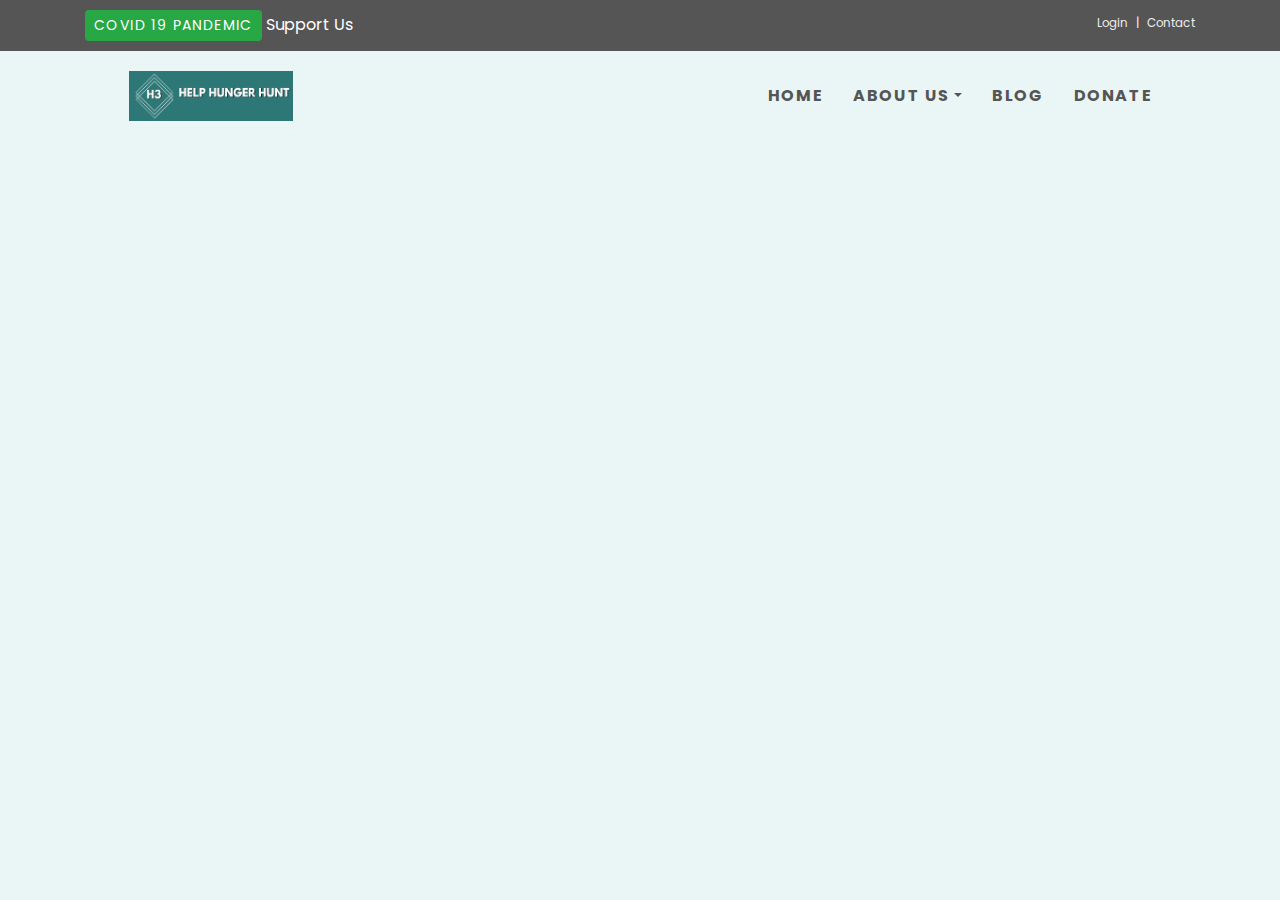
<file: header.html>
<!DOCTYPE html>
<html lang="en">
    <head>
        <meta charset="UTF-8">
        <meta name="viewport" content="width=device-width, initial-scale=1">
        <meta name="description" content="Help Hunger Hunt">
        <meta name="keywords" content="food hunger, volunteer, charity, food waste">

        <title>HelpHungerHunt</title>

        <link rel="stylesheet" href="css/bootstrap.min.css">
        <link rel="stylesheet" href="css/style.css">

        <script type="text/javascript" src="js/jquery.min.js"></script>
        <script type="text/javascript" src="js/bootstrap.min.js"></script>
        <script type="text/javascript" src="js/all.min.js"></script>
        <script type="text/javascript" src="js/owl.carousel.min.js"></script>

    </head>
    <body>

        <header role="heading">
            <!--Top Navigation-->
            <div id = "top">
                <div class="container">
                    <div class="row">
                        <div class="col-lg-6 offer mb-3 mb-lg-0"><a href="#" class="btn btn-success btn-sm">Covid 19 Pandemic</a><a href="donate.html" class="ml-1">Support Us</a></div>
                        <div class="col-lg-6 text-center text-lg-right">
                            <ul class="menu list-inline mb-0">
                                <li class="list-inline-item"><a href="#" data-toggle="modal" data-target="#login-modal">Login</a></li>
                                <li class="list-inline-item"><a href="contact.html">Contact</a></li>
                            </ul>
                        </div>
                    </div>
                </div>
                <div id="login-modal" tabindex="-1" role="dialog" aria-labelledby="Login" aria-hidden="true" class="modal fade">
                    <div class="modal-dialog modal-sm">
                        <div class="modal-content">
                            <div class="modal-header">
                                <h5 class="modal-title">Login</h5>
                                <button type="button" data-dismiss="modal" aria-label="Close" class="close"><span aria-hidden="true">×</span></button>
                            </div>
                            <div class="modal-body">
                                <form action="customer-orders.html" method="post">
                                    <div class="form-group">
                                        <input id="email-modal" type="text" placeholder="email" class="form-control">
                                    </div>
                                    <div class="form-group">
                                        <input id="password-modal" type="password" placeholder="password" class="form-control">
                                    </div>
                                    <p class="text-center">
                                        <button class="btn btn-primary"><i class="fas fa-sign-in"></i> Log in</button>
                                    </p>
                                </form>
                                <p class="text-center text-muted">Not registered yet?</p>
                                <p class="text-center text-muted"><a href="#"><strong>Register now</strong></a>! Help others and feel good!</p>
                            </div>
                        </div>
                    </div>
                </div>

            </div>
        </header>

        <nav role="navigation">
            <div class="container">
                <!-- Navigation -->
                <div class="navbar navbar-expand-md navbar-light sticky-top">
                    <div class="container-fluid">
                        <a class="navbar-brand" href="index.html"><img src="img/H3m.png" id="mobileLogo" alt="H3"></a>
                        <a class="navbar-brand" href="index.html"><img src="img/H3.png" id="desktopLogo" alt="H3"></a>
                        <button class="navbar-toggler" type="button" data-toggle="collapse" data-target="#navbarResponsive">
                            <span class="navbar-toggler-icon"></span>
                        </button>

                        <div class="collapse navbar-collapse" id="navbarResponsive">
                            <ul class = "navbar-nav ml-auto">
                                <li class="nav-item active">
                                    <a class="nav-link" href="index.html">Home</a>
                                </li>
                                <li class="nav-item dropdown">
                                    <a class="nav-link dropdown-toggle" data-toggle="dropdown" href="#" aria-haspopup="true" aria-expanded="false">About Us</a>
                                    <div class="dropdown-menu">
                                        <a class="dropdown-item" href="partners.html">Our Partners</a>
                                        <div class="dropdown-divider"></div>
                                        <a class="dropdown-item" href="service.html">Our News & Events</a>
                                    </div>
                                </li>
                                <li class="nav-item">
                                    <a class="nav-link" href="about.html">Blog</a>
                                </li>
                                <li class="nav-item">
                                    <a class="nav-link" href="donate.html">Donate</a>
                                </li>
                            </ul>
                        </div>
                    </div>
                </div>
            </div>
        </nav>

    </body>
</html>
</file>
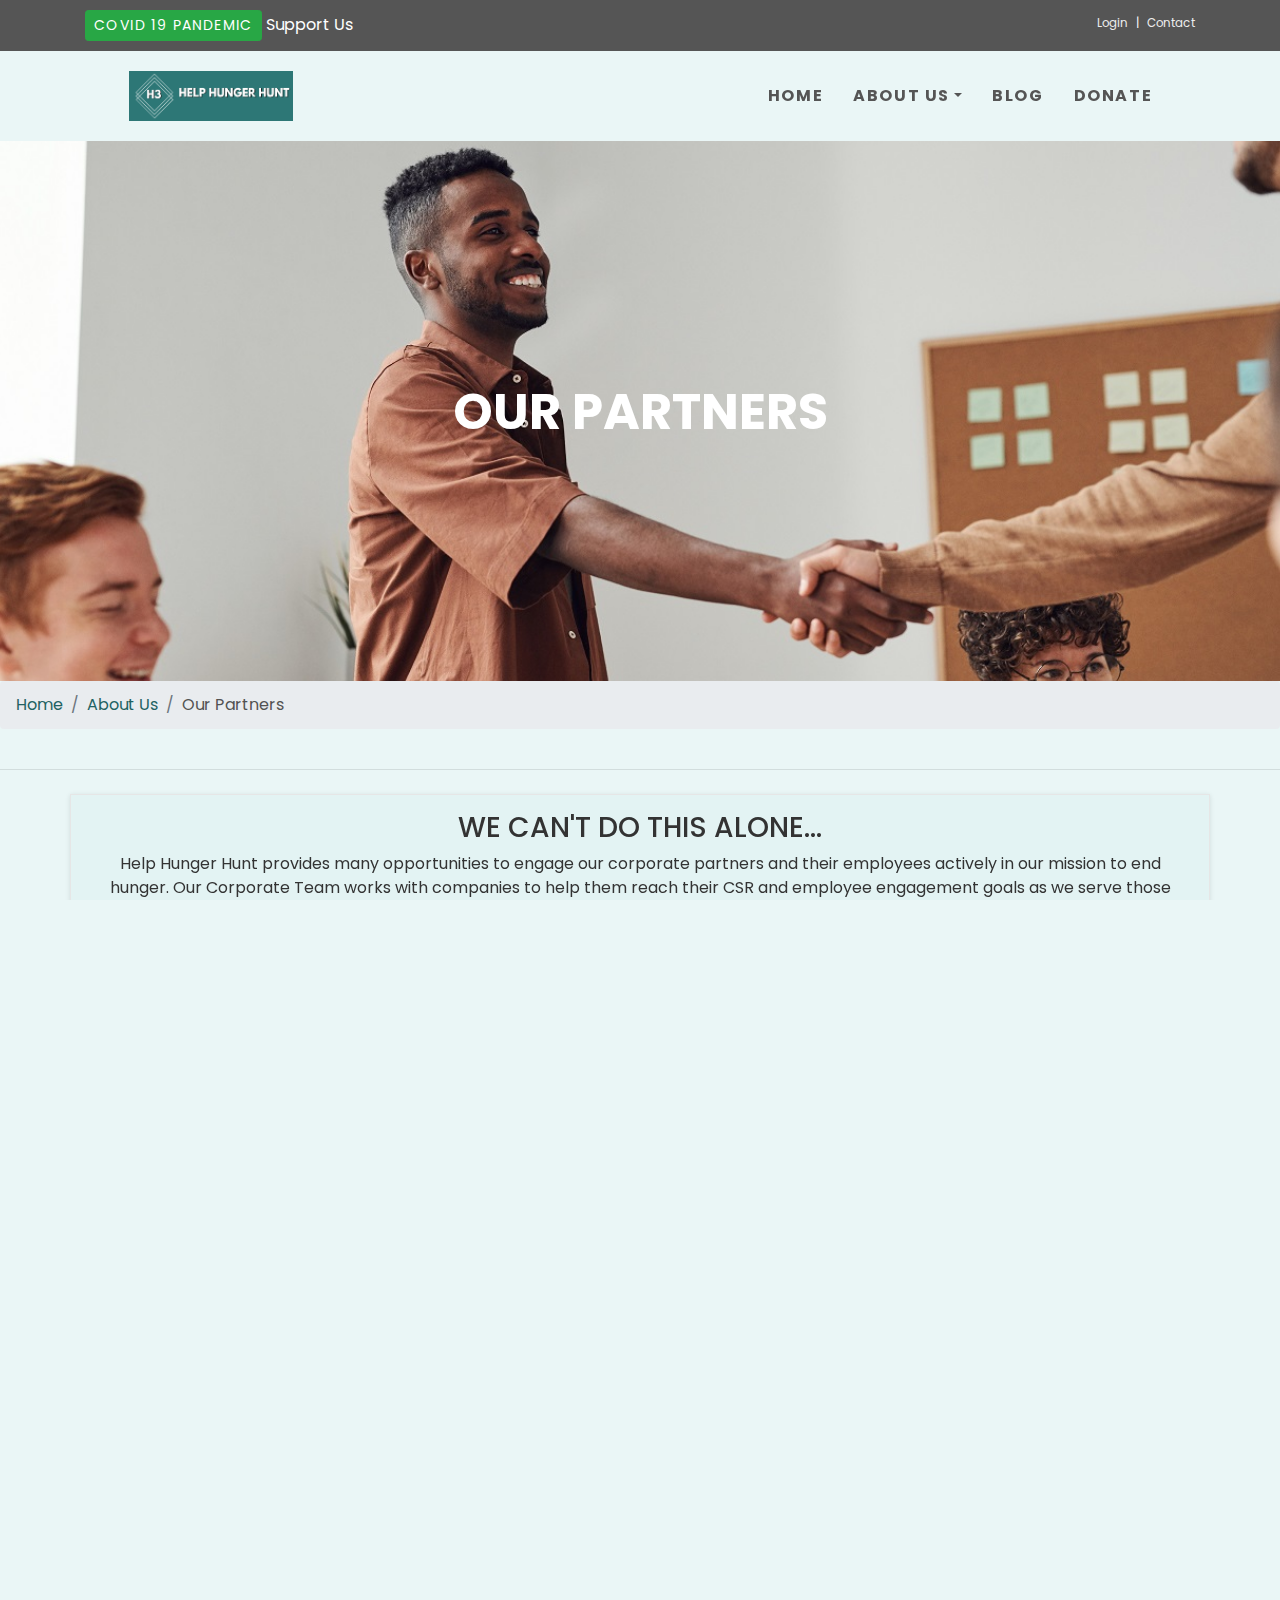
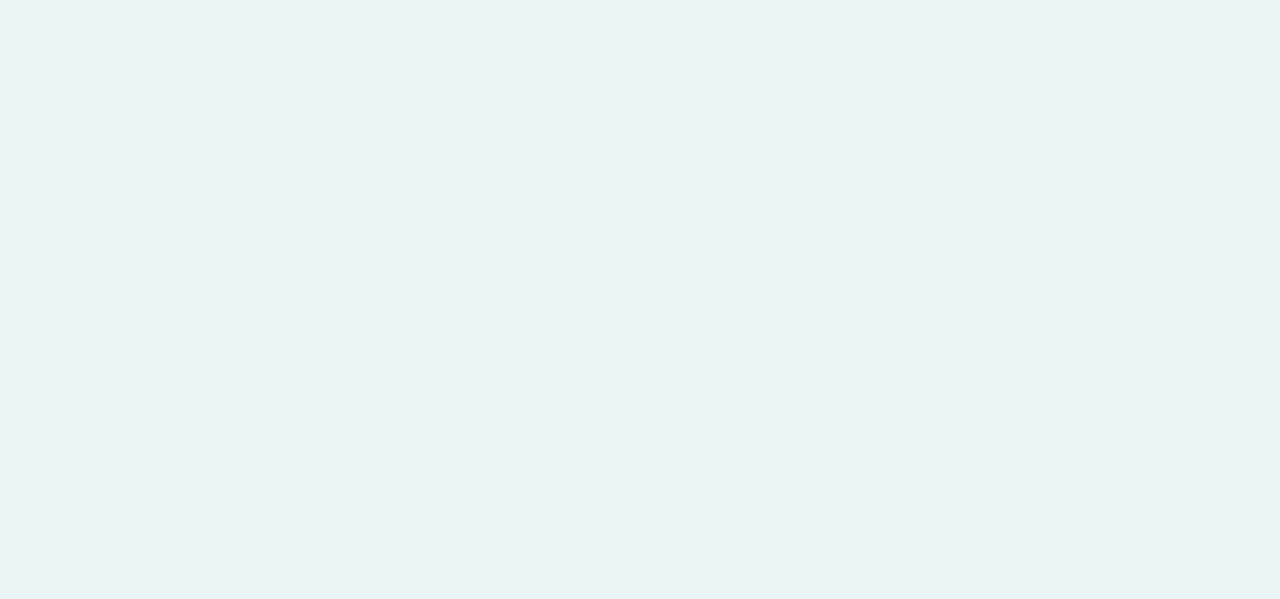
<file: partners.html>
<!DOCTYPE html>
<html lang="en">
    <head>
        <meta charset="UTF-8">
        <meta name="viewport" content="width=device-width, initial-scale=1">
        <meta name="description" content="Help Hunger Hunt">
        <meta name="keywords" content="food hunger, volunteer, charity, food waste">

        <title>HelpHungerHunt</title>

        <link rel="stylesheet" href="css/bootstrap.min.css">
        <link rel="stylesheet" href="css/owlcarousel/owl.carousel.css">
        <link rel="stylesheet" href="css/owlcarousel/owl.carousel.min.css">
        <link rel="stylesheet" href="css/owlcarousel/owl.theme.default.css">
        <link rel="stylesheet" href="css/owlcarousel/owl.theme.default.min.css">
        <link rel="stylesheet" href="css/style.css">


        <script type="text/javascript" src="js/jquery.min.js"></script>
        <script type="text/javascript" src="js/bootstrap.min.js"></script>
        <script type="text/javascript" src="js/all.min.js"></script>
        <script type="text/javascript" src="js/owl.carousel.min.js"></script>
        <script type="text/javascript" src="js/script.js"></script>

        <!-- Favicon-->
        <link rel="shortcut icon" href="favicon.ico">
    </head>

    <body>

        <div id="headerID"> header  </div>

        <!--- Image -->
        <figure>
            <div class="fixed-wrap">
                <div id="fixedP"></div>
                <div class="heading">OUR PARTNERS</div>
            </div>
        </figure>

        <!--Main-->
        <main role="main">

            <div class="row desktop-only">
                <div class="col-lg-12">
                    <!-- breadcrumb-->
                    <nav aria-label="breadcrumb">
                        <ol class="breadcrumb">
                            <li class="breadcrumb-item"><a href="#">Home</a></li>
                            <li class="breadcrumb-item"><a href="#">About Us</a></li>
                            <li aria-current="page" class="breadcrumb-item active">Our Partners</li>
                        </ol>
                    </nav>
                </div>
            </div>


            <hr class="my-4">

            <!--- Idea Section -->
            <section>
                <div class="container">
                    <div class="row box text-center">
                        <div class="col-12">
                            <h3>WE CAN'T DO THIS ALONE...</h3>
                        </div>
                        <hr>
                        <div class="col-12">
                            <p class="desktop-only">Help Hunger Hunt provides many opportunities to engage our corporate partners and their employees actively in our mission to end hunger. Our Corporate Team works with companies to help them reach their CSR and employee engagement goals as we serve those in need around the world.</p>
                            <a href="#"> <button class="btn btn-primary">Partner With Us</button></a>
                        </div>
                    </div>
                </div>
            </section>

            <!--- Four Column Icon Section -->
            <section>
                <div class="container">
                    <div class="row text-center">
                        <div class = "col-xs-12 col-sm-6 col-md-4">
                            <i class="fas fa-building"></i>
                            <h4>INSTITUTIONAL DONORS</h4>
                            <p> Governments, Multinational Organizations, Municipalities</p>
                        </div>
                        <div class = "col-xs-12 col-sm-6 col-md-4">
                            <i class="fas fa-briefcase"></i>
                            <h4>CORPORATIONS & FOUNDATIONS</h4>
                            <p> For-Profit Businesses, Social Responsibility campaigns</p>
                        </div>
                        <div class = "col-sm-12 col-md-4">
                            <i class="fas fa-network-wired"></i>
                            <h4>ORGANIZATIONS & ALLIANCES</h4>
                            <p> Humanitarian Networks, Global Alliances, Coalitions, Other Non-Profit Organizations</p>
                        </div>
                    </div>
                    <div class="row text-center">
                        <div class = "col-xs-12 col-sm-6 col-md-4">
                            <i class="fas fa-icons"></i>
                            <h4>ARTISTS</h4>
                            <p> Musicians, Entertainers, Speakers</p>
                        </div>
                        <div class = "col-xs-12 col-sm-6 col-md-4">
                            <i class="fas fa-university"></i>
                            <h4>ACADEMIC INSTITUTIONS</h4>
                            <p> Universities and Colleges, Research Institutes, Think Tanks</p>
                        </div>
                        <div class = "col-sm-12 col-md-4">
                            <i class="fas fa-church"></i>
                            <h4>CHURCHES</h4>
                            <p> North American Churches and Groups of Faith</p>
                        </div>
                    </div>
                    <hr class="my-4">
                </div>
            </section>

            <div class="container">
                <div class="row text-center">
                    <div class="col-12">
                        <h4>Our Partners</h4>
                    </div>
                </div>
                <div class="carousel-wrap">
                    <div class="owl-carousel">
                        <div class="item"><img src="./img/conestoga.png" alt="carousel"></div>
                        <div class="item"><img src="./img/audi.png" alt="carousel"></div>
                        <div class="item"><img src="./img/nike.jpg" alt="carousel"></div>
                        <div class="item"><img src="./img/coke.jpg" alt="carousel"></div>
                        <div class="item"><img src="./img/marvel.jpg" alt="carousel"></div>
                        <div class="item"><img src="./img/nofrills.png" alt="carousel"></div>
                        <div class="item"><img src="./img/bbc.jpg" alt="carousel"></div>
                        <div class="item"><img src="./img/apple.png" alt="carousel"></div>
                        <div class="item"><img src="./img/google.jpg" alt="carousel"></div>
                        <div class="item"><img src="./img/coke.jpg" alt="carousel"></div>
                        <div class="item"><img src="./img/restaurant.jpg" alt="carousel"></div>
                    </div>
                </div>
            </div>
        </main>
        <div id="footerID"> footer  </div>
    </body>
</html>
</file>
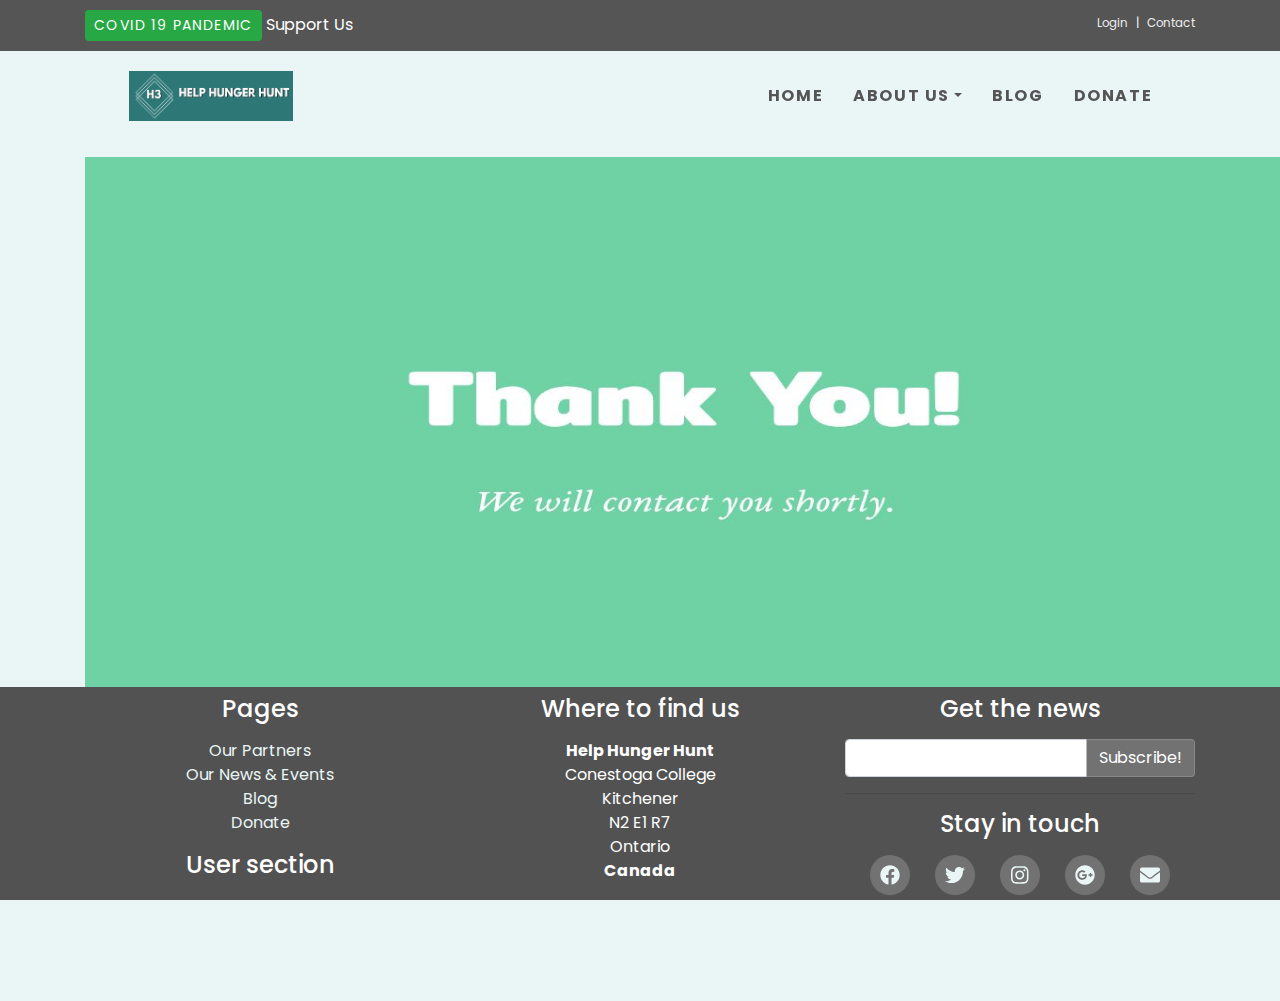
<file: response.html>
<!DOCTYPE html>
<html lang="en">
    <head>
        <meta charset="UTF-8">
        <meta name="viewport" content="width=device-width, initial-scale=1">
        <meta name="description" content="Help Hunger Hunt">
        <meta name="keywords" content="food hunger, volunteer, charity, food waste">

        <title>HelpHungerHunt</title>

        <link rel="stylesheet" href="css/bootstrap.min.css">
        <link rel="stylesheet" href="css/style.css">

        <script type="text/javascript" src="js/jquery.min.js"></script>
        <script type="text/javascript" src="js/bootstrap.min.js"></script>
        <script type="text/javascript" src="js/all.min.js"></script>
        <script type="text/javascript" src="js/owl.carousel.min.js"></script>
        <script type="text/javascript" src="js/script.js"></script>


        <!-- Favicon-->
        <link rel="shortcut icon" href="favicon.ico">
    </head>
    <body>


        <!--- Header -->
        <div id="headerID"> header </div>

        <!-- Main -->
        <div class="container">
            <!-- <h1> Thank You!</h1>
<h3> We'll Contact You Shortly.</h3> -->
            <img src="img/thankyou1.jpg" alt="thankyou" class="thanks">
        </div>
        <!-- End of main -->

        <!--- Footer -->
        <div id="footerID"> footer </div>

    </body>

</html>
</file>
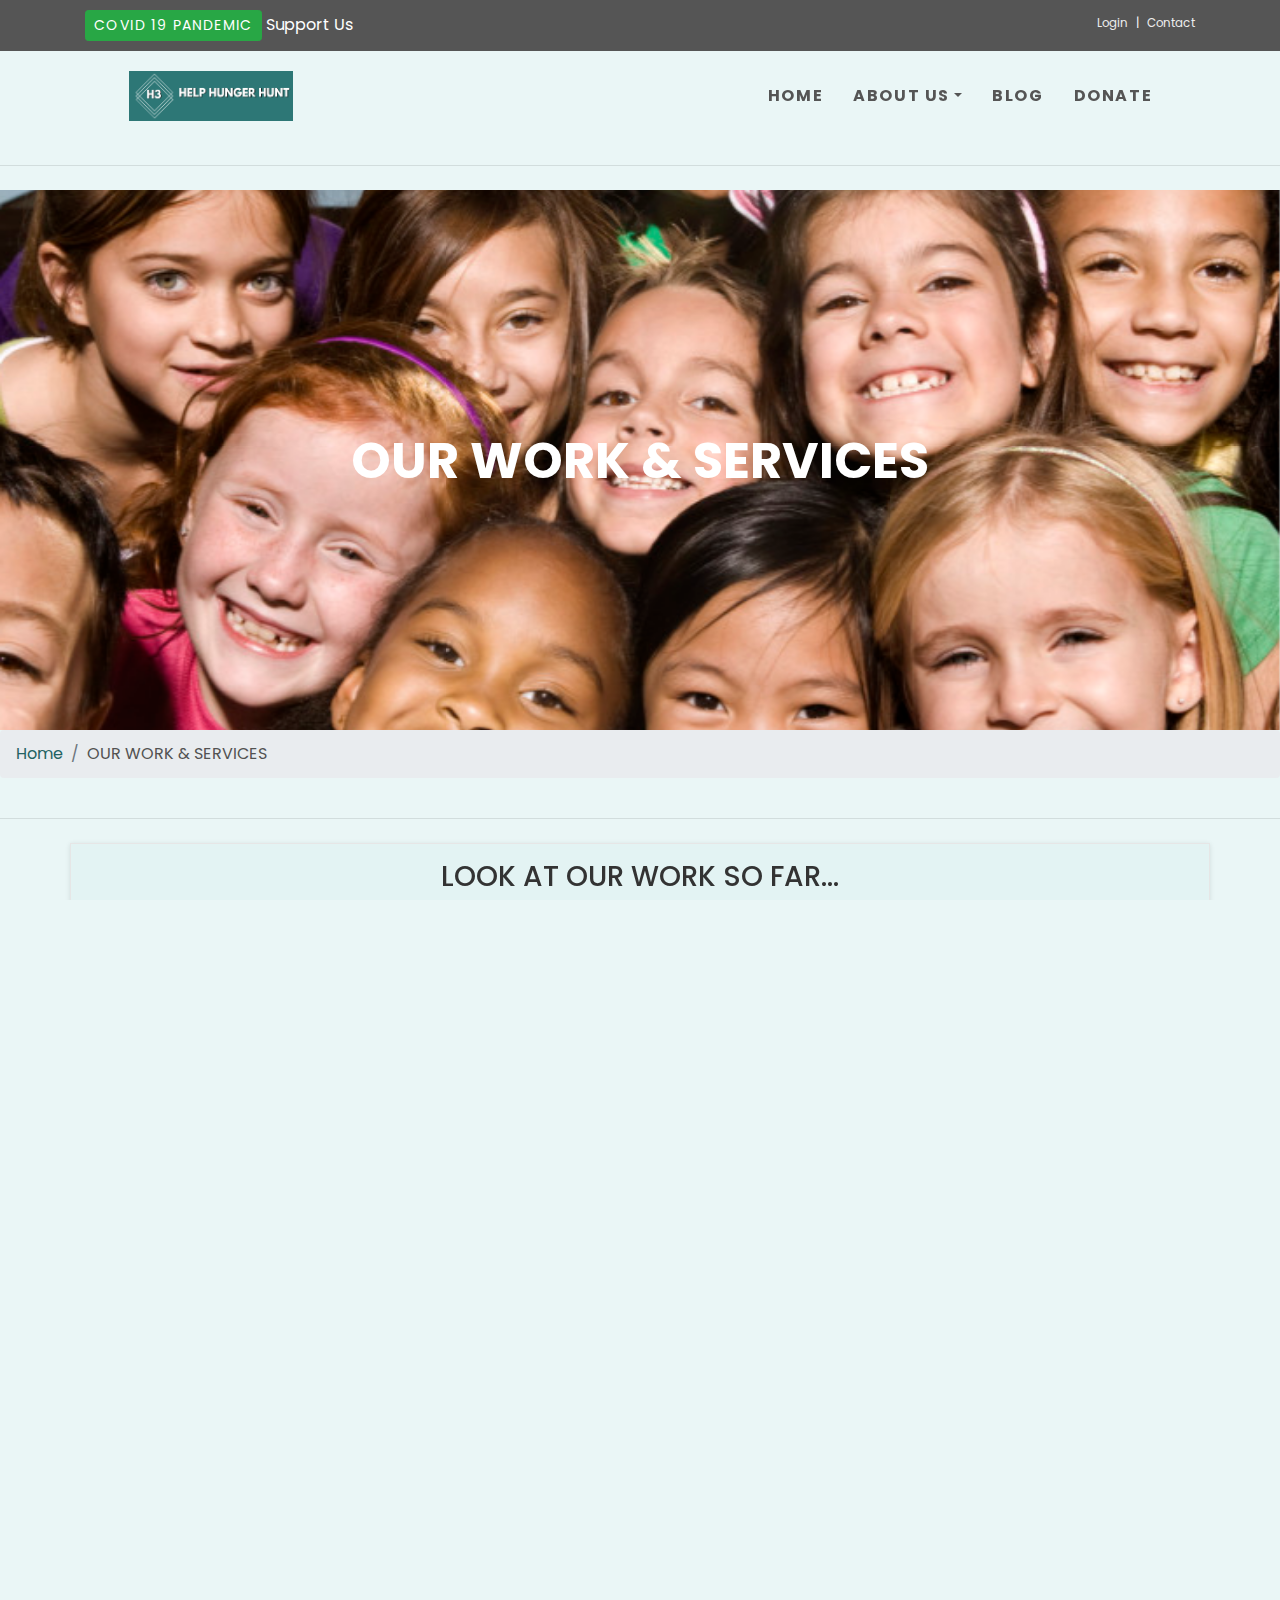
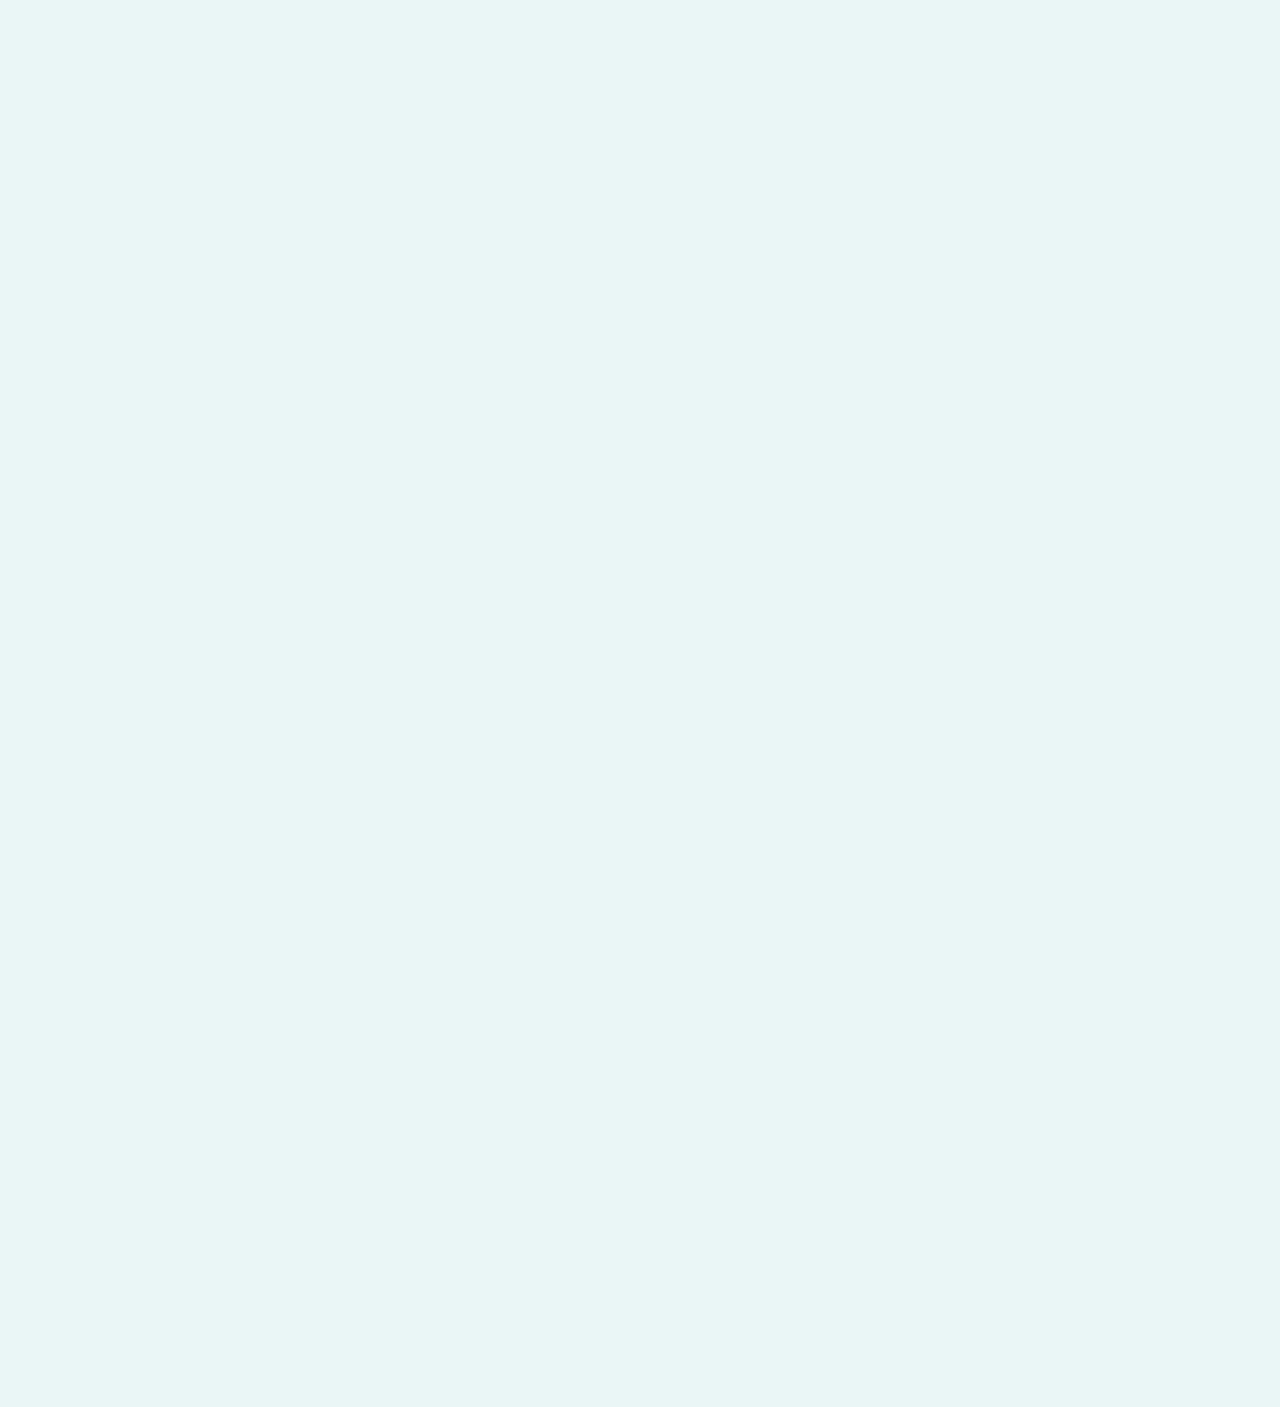
<file: service.html>
<!DOCTYPE html>
<html lang="en">
    <head>
        <meta charset="UTF-8">
        <meta name="viewport" content="width=device-width, initial-scale=1">
        <meta name="description" content="Help Hunger Hunt">
        <meta name="keywords" content="food hunger, volunteer, charity, food waste">

        <title>HelpHungerHunt</title>

        <link rel="stylesheet" href="css/bootstrap.min.css">
        <link rel="stylesheet" href="css/style.css">

        <script type="text/javascript" src="js/jquery.min.js"></script>
        <script type="text/javascript" src="js/bootstrap.min.js"></script>
        <script type="text/javascript" src="js/all.min.js"></script>
        <script type="text/javascript" src="js/owl.carousel.min.js"></script>
        <script type="text/javascript" src="js/script.js"></script>


        <!-- Favicon-->
        <link rel="shortcut icon" href="favicon.ico">
    </head>
    <body>

        <div id="headerID"></div>

        <hr class="my-4">

        <!--- Image -->
        <figure>
            <div class="fixed-wrap">
                <div id="fixedS"></div>
                <div class="heading">OUR WORK &amp; SERVICES</div>
            </div>
        </figure>

        <!--Main-->
        <main role="main">

            <div class="row desktop-only">
                <div class="col-lg-12">
                    <!-- breadcrumb-->
                    <nav aria-label="breadcrumb">
                        <ol class="breadcrumb">
                            <li class="breadcrumb-item"><a href="#">Home</a></li>
                            <li aria-current="page" class="breadcrumb-item active">OUR WORK &amp; SERVICES</li>
                        </ol>
                    </nav>
                </div>
            </div>

            <hr class="my-4">

            <!--- Introduction -->
            <section>
                <div class="container">
                    <div class="row box text-center">
                        <div class="col-12">
                            <h3>LOOK AT OUR WORK SO FAR...</h3>
                        </div>
                        <hr>
                        <div class="col-12">
                            <p class="desktop-only">We have worked since Jan 2020 to serve the most vulnerable people on earth through purposeful relief and development. Our methodology is informed by our regional beliefs that every person has intrinsic value and that it is our responsibility to advocate for the poor and the marginalized.</p>
                            <a href="#"> <button class="btn btn-primary">Know More</button></a>
                        </div>
                    </div>
                </div>
            </section>

            <!--- More information -->
            <div class="container box">
                <div>
                    <div class="row service-blog">
                        <div class="col-12 text-center"><p class="lead">WHO WE ARE</p></div>
                        <div class="col-lg-6 col-md-6 col-sm-12 col-12">
                            <p>Our international staff belongs to the nations they serve–in fact, 98% of our staff work in their country of origin.</p>
                            <p>We are not foreigners or outsiders offering a new way of life.</p>
                            <a href="#" class="btn btn-primary text-center blog-align-right">Learn More...</a>
                        </div>
                        <div class="col-lg-6 col-md-6 col-sm-12 col-12">
                            <img src="img/services-1.jpg" class="img-fluid" alt="service1">
                        </div>

                    </div>
                </div>

                <hr class="my-4">

                <div>
                    <div class="row service-blog">
                        <div class="col-12 text-center"><p class="lead">WHAT WE DO</p></div>
                        <div class="col-lg-6 col-md-6 col-sm-12 col-12">
                            <img src="img/services-2.jpg" class="img-fluid" alt="service2">
                        </div>
                        <div class="col-lg-6 col-md-6 col-sm-12 col-12">
                            <p>From the implementation of sustainable community development projects to our meal packaging program that harnesses the passion of local volunteers.</p>
                            <p>Empowering communities, nourishing lives and responding to emergencies.</p>
                            <a href="#" class="btn btn-primary blog-align-left" >Learn More...</a>
                        </div>

                    </div>
                </div>

                <hr class="my-4">

                <div>
                    <div class="row service-blog">
                        <div class="col-12 text-center"><p class="lead">WHAT WE PROVIDE</p></div>
                        <div class="col-lg-6 col-md-6 col-sm-12 col-12">
                            <p>Help Hunger Hunt provides the food to those who are unable to get it due to some reasons.</p>
                            <p>We are helping them by offering a healthy life.</p>
                            <br>
                            <a href="#" class="btn btn-primary blog-align-right">Learn More...</a>
                        </div>
                        <div class="col-lg-6 col-md-6 col-sm-12 col-12">
                            <img src="img/services-3.jpg" class="img-fluid" alt="service3">
                        </div>
                    </div>
                </div>

                <hr class="my-4">

                <div>
                    <div class="row service-blog">
                        <div class="col-12 text-center"><p class="lead">WHAT WE EXPECT</p></div>
                        <div class="col-lg-6 col-md-6 col-sm-12 col-12">
                            <img src="img/services-4.jpg" class="img-fluid" alt="service4">
                        </div>
                        <div class="col-lg-6 col-md-6 col-sm-12 col-12">
                            <p>Creating access to food is the purest form of nation building.</p>
                            <p>Every child on the streets of our cities should have the opportunity to a better life. Period.</p>
                            <a href="#" class="btn btn-primary blog-align-left">Learn More...</a>
                        </div>

                    </div>
                </div>

                <hr class="my-4">

            </div>
        </main>

        <div id="footerID"> footer  </div>
    </body>
</html>
</file>
<file: css/style.css>
@charset "UTF-8";
@import url("https://fonts.googleapis.com/css?family=Poppins:400,500,700");
html, body {
  overflow-x: hidden;
  height: 100%;
  width: 100%;
  font-family: "Poppins", sans-serif;
  color: #333333;
  background-color: #EAF6F6;
}

a, button {
  -webkit-transition: all 0.3s;
  transition: all 0.3s;
  outline: none;
}

a {
  color: #226262;
}

.btn-primary {
  color: #fff;
  background-color: #226262;
  border-color: #226262;
}

.btn-primary:hover, .btn-primary:active,
.btn-primary.hover, .btn-primary.focus,
.btn-primary:focus,
.btn-primary:not(:disabled):not(.disabled).active {
  color: #fff;
  background-color: #2d7776;
  border-color: #296e6d;
}

.btn-primary:focus, .btn-primary.focus {
  -webkit-box-shadow: 0 0 0 0.2rem rgba(55, 147, 146, 0.5);
  box-shadow: 0 0 0 0.2rem rgba(55, 147, 146, 0.5);
}

.btn-outline-secondary {
  color: #fff !important;
  background-color: #aba8a861 !important;
  border-color: #aba8a861 !important;
}

.btn-outline-secondary:hover, .btn-outline-secondary:active {
  color: #fff;
  background-color: #2d7776;
  border-color: #296e6d;
}

.btn-outline-secondary:focus, .btn-outline-secondary.focus {
  -webkit-box-shadow: 0 0 0 0.2rem rgba(55, 147, 146, 0.5);
  box-shadow: 0 0 0 0.2rem rgba(55, 147, 146, 0.5);
}

.breadcrumb-item.active {
  color: #525252 !important;
}

#mobileLogo {
  display: none;
}

#desktopLogo {
  display: block;
}

/*=================*/
/*MARGIN-PADDING*/
/*=================*/
.p2 {
  padding: 2em;
}

.pb2 {
  padding-bottom: 2em;
}

/*
*
* ==================
* TOP BAR
* ==================
*
*/
#top {
  background: #555;
  padding: 10px 0;
}

#top .offer {
  color: #fff;
}

#top .offer .btn {
  text-transform: uppercase;
  letter-spacing: 0.1em;
}

@media (max-width: 991.98px) {
  #top {
    font-size: 0.738rem;
    text-align: center;
  }
}
#top a {
  color: #fff;
}

#top ul.menu {
  padding-top: 5px;
  margin: 0;
  font-size: 0.738rem;
}

#top ul.menu > li {
  margin-right: 0;
}

#top ul.menu > li a {
  color: #eee;
}

#top ul.menu > li + li:before {
  content: "| ";
  padding: 0 5px;
  color: #f8f9fa;
}

#top ul.menu > .active {
  color: #999;
}

#top #login-modal .modal-header {
  background: #4fbfa8;
}

#top #login-modal .modal-header h5 {
  color: #fff;
}

#top #login-modal a {
  color: #4fbfa8;
}

#top #login-modal p {
  font-weight: 300;
  margin-bottom: 20px;
}

/*=================*/
/*MAIN NAVIGATION*/
/*=================*/
.navbar {
  padding: 0.8rem;
}

nav-link {
  font-size: 1em;
}

.navbar .navbar-nav > .nav-item > .nav-link {
  text-transform: uppercase;
  letter-spacing: 0.1em;
  font-weight: 700;
  padding: 20px 15px !important;
  color: #555;
}

.navbar .navbar-nav > .nav-item > .nav-link.active,
.navbar .navbar-nav > .nav-item > .nav-link:hover,
.navbar .navbar-nav > .nav-item > .nav-link:focus {
  background: #226262;
  padding: 20px 15px !important;
  text-transform: uppercase;
  letter-spacing: 0.1em;
  font-weight: 700;
  color: #fff;
}

.navbar-brand img {
  height: 50px;
}

/*=================*/
/*CAROUSEL*/
/*=================*/
#slides {
  margin-bottom: 30px;
  border: solid 1px #fff;
  -webkit-box-shadow: 0 2px 5px rgba(0, 0, 0, 0.2);
  box-shadow: 0 2px 5px rgba(0, 0, 0, 0.2);
}

.carousel-inner {
  width: 100%;
  max-height: 400px !important;
}

.carousel-inner img {
  width: 100%;
}

.carousel-caption {
  background: rgba(0, 0, 0, 0.6);
}

/*to center item*/
.carousel-caption {
  position: absolute;
  top: 50%;
  transform: translateY(-80%);
  display: grid;
}

.carousel-caption h1 {
  text-shadow: 1px 1px 10px #000;
  font-size: 450%;
}

.carousel-caption h3 {
  text-shadow: 1px 1px 10px #000;
  font-size: 180%;
  /*    padding-bottom: 1em;*/
}

/*=================*/
/*JUMBOTRON*/
/*=================*/
#info {
  margin-bottom: 30px;
}

.box {
  padding: 1em;
  background: #E3F3F3;
  border: solid 1px #e6e6e6;
  -webkit-box-shadow: 0 1px 5px rgba(0, 0, 0, 0.1);
  box-shadow: 0 1px 5px rgba(0, 0, 0, 0.1);
  margin-bottom: 30px;
}

.padding {
  padding-bottom: 2em;
}

/*=================*/
/*IDEA*/
/*=================*/
#idea {
  margin-bottom: 30px;
}

.idea {
  width: 75%;
  margin: 0 auto;
  /*    padding-top: 2em;*/
}

.idea hr {
  border-top: 2px solid #b4b4b4;
  width: 90%;
  margin: 1em;
}

/*=================*/
/*Three Column Icon*/
/*=================*/
.fa-street-view {
  color: #e54d26;
  font-size: 5em;
  margin: 0.2em;
}

.fa-hands-helping {
  color: #509F71;
  font-size: 5em;
  margin: 0.2em;
}

.fa-city {
  color: #BF9C45;
  font-size: 5em;
  margin: 0.2em;
}

/*=================*/
/*services*/
/*=================*/
#services-section {
  margin-bottom: 30px;
}

/*=================*/
/*blog*/
/*=================*/
#blog-section {
  margin-bottom: 30px;
}

#blog-section hr {
  border-top: 2px solid #b4b4b4;
  margin: 1em;
}

.light {
  opacity: 80%;
}

/*=================*/
/*Ribbons*/
/*=================*/
.ribbon {
  position: absolute;
  top: 50px;
  padding-left: 51px;
  z-index: 20;
  text-transform: uppercase;
  letter-spacing: 0.2em;
}

.ribbon .ribbon-background {
  position: absolute;
  top: 0;
  right: 0;
}

.ribbon .theribbon {
  position: relative;
  width: 140px;
  padding: 6px 20px 6px 20px;
  margin: 30px 10px 10px -71px;
  color: #fff;
  background-color: #226262;
  text-shadow: 0px 1px 2px #bbb;
}

.ribbon .theribbon:before, .ribbon .theribbon:after {
  content: " ";
  position: absolute;
  width: 0;
  height: 0;
}

.ribbon .theribbon:after {
  left: 0px;
  top: 100%;
  border-width: 5px 10px;
  border-style: solid;
  border-color: #2d7b6b #2d7b6b transparent transparent;
}

.ribbon.new {
  top: 50px;
}

.ribbon.new .theribbon {
  background-color: #226262;
  text-shadow: 0px 1px 2px #bbb;
}

.ribbon.new .theribbon:after {
  border-color: #0c525d #0c525d transparent transparent;
}

/*=================*/
/*Footer*/
/*=================*/
footer {
  background-color: #525252;
  color: #fff;
  padding-top: 0.5em;
}

.footer-logo {
  width: 50%;
  height: 25%;
}

footer a {
  color: #fff !important;
}

footer a {
  color: #EAF6F6 !important;
}

footer button {
  color: #525252 !important;
  background-color: #b4b4b4 !important;
}

footer button:hover {
  color: #525252 !important;
  background-color: #b4b4b4 !important;
}

footer .social {
  display: flex;
  flex-direction: row;
  justify-content: space-evenly;
}

footer .social a {
  color: #fff;
  line-height: 26px;
  font-size: 20px;
  text-align: center;
  vertical-align: bottom;
  background-color: #aba8a861;
  width: 40px;
  height: 40px;
  border-radius: 50%;
  display: flex;
  align-items: center;
  justify-content: center;
  text-align: center;
  -webkit-transition: all 0.3s;
  transition: all 0.3s;
}

footer .social a i {
  vertical-align: bottom;
  line-height: 30px;
}

footer .social a.facebook:hover {
  background-color: #4460ae;
}

footer .social a.gplus:hover {
  background-color: #c21f25;
}

footer .social a.twitter:hover {
  background-color: #3cf;
}

footer .social a.instagram:hover {
  background-color: #cd4378;
}

footer .social a.email:hover {
  background-color: #4a7f45;
}

hr.light {
  border-top: 1px solid #d5d5d5;
  width: 75%;
  padding-top: 0.5em;
  margin-bottom: 1em;
}

hr.light-100 {
  border-top: 1px solid #d5d5d5;
  padding-top: 0.5em;
  margin-bottom: 1em;
}

/*---Firefox Bug Fix --*/
.carousel-item {
  transition: -webkit-transform 0.5s ease;
  transition: transform 0.5s ease;
  transition: transform 0.5s ease, -webkit-transform 0.5s ease;
  -webkit-backface-visibility: visible;
  backface-visibility: visible;
}

/*--- Fixed Background Image --*/
figure {
  position: relative;
  width: 100%;
  height: 60%;
  margin: 0 !important;
}

.fixed-wrap {
  clip: rect(0, auto, auto, 0);
  position: absolute;
  top: 0;
  left: 0;
  width: 100%;
  height: 100%;
}

#fixedI {
  background-image: url("../img/slider.jpg");
  position: fixed;
  display: block;
  top: 0;
  left: 0;
  width: 100%;
  height: 100%;
  background-size: cover;
  background-position: center center;
  -webkit-transform: translateZ(0);
  transform: translateZ(0);
  will-change: transform;
}

/*=================*/
/*Partners*/
/*=================*/
#fixedP {
  background-image: url("../img/partner.jpg");
  position: fixed;
  display: block;
  top: 0;
  left: 0;
  width: 100%;
  height: 100%;
  background-size: cover;
  background-position: center center;
  -webkit-transform: translateZ(0);
  transform: translateZ(0);
  will-change: transform;
}

.fa-building {
  color: #269aad;
  font-size: 5em;
  margin: 0.2em;
}

.fa-briefcase {
  color: #e2ac14;
  font-size: 5em;
  margin: 0.2em;
}

.fa-network-wired {
  color: #238038c9;
  font-size: 5em;
  margin: 0.2em;
}

.fa-icons {
  color: #b32d7dc7;
  font-size: 5em;
  margin: 0.2em;
}

.fa-university {
  color: #56451ed9;
  font-size: 5em;
  margin: 0.2em;
}

.fa-church {
  color: #e54d26;
  font-size: 5em;
  margin: 0.2em;
}

.carousel-wrap {
  margin: 90px auto;
  padding: 0 5%;
  width: 80%;
  position: relative;
}

/* fix blank or flashing items on carousel */
.owl-carousel .item {
  position: relative !important;
  z-index: 100 !important;
  -webkit-backface-visibility: hidden;
}

/* end fix */
.owl-nav > div {
  margin-top: -26px;
  position: absolute;
  top: 50%;
  color: #cdcbcd;
}

.owl-nav i {
  font-size: 52px !important;
}

.owl-prev,
.owl-next {
  position: absolute !important;
  top: 50% !important;
  transform: translateY(-50%) !important;
  width: 1em !important;
  height: 1em !important;
}

.owl-prev {
  left: -2rem !important;
  width: 1em !important;
  height: 1em !important;
}

.owl-next {
  right: -2rem !important;
}

.owl-carousel .owl-nav button.owl-next {
  width: 2em !important;
  height: 2em !important;
}

/*=================*/
/*Service Page*/
/*=================*/
#fixedS {
  background-image: url("../img/services.jpg");
  position: fixed;
  display: block;
  top: 0;
  left: 0;
  width: 100%;
  height: 100%;
  background-size: cover;
  background-position: center center;
  -webkit-transform: translateZ(0);
  transform: translateZ(0);
  will-change: transform;
}

.blog-align-right {
  float: right;
}

.blog-align-left {
  float: left;
}

.heading {
  position: relative;
  text-align: center;
  color: white;
  font-weight: bold;
  font-size: 50px;
  top: 50%;
  left: 50%;
  transform: translate(-50%, -50%);
}

/*=================*/
/*Blog Page*/
/*=================*/
#fixedB {
  background-image: url("../img/blog.jpg");
  position: fixed;
  display: block;
  top: 0;
  left: 0;
  width: 100%;
  height: 100%;
  background-size: cover;
  background-position: center center;
  -webkit-transform: translateZ(0);
  transform: translateZ(0);
  will-change: transform;
}

#background_color {
  background-color: lightgrey;
  padding: 1em;
  border: solid 1px #e6e6e6;
  -webkit-box-shadow: 0 1px 5px rgba(0, 0, 0, 0.1);
  box-shadow: 0 1px 5px rgba(0, 0, 0, 0.1);
  margin-bottom: 30px;
}

.collapsible {
  /*background-color: #777;
      color: white;
      cursor: pointer;
      padding: 18px;
      width: 33%;
      border: none;
      text-align: left;
      outline: none;
      font-size: 15px;
  }

      .collapsible:hover {
      background-color: darkgrey;*/
}

.content {
  padding: 0 18px;
  display: none;
  overflow: hidden;
  background-color: #f1f1f1;
}

/* ********* */
/* Donate.html */
/* ********* */
#fixedD {
  background-image: url("../img/donate1.jpg");
  position: fixed;
  display: block;
  top: 0;
  left: 0;
  width: 100%;
  height: 100%;
  background-size: cover;
  background-position: center center;
  -webkit-transform: translateZ(0);
  transform: translateZ(0);
  will-change: transform;
}

#donate {
  display: block;
  margin-left: auto;
  margin-right: auto;
  width: 100%;
}

.center {
  display: block;
  margin-left: auto;
  margin-right: auto;
  width: 60%;
  text-align: center;
  margin-top: 1em;
}

.thanks {
  display: block;
  margin-left: auto;
  margin-right: auto;
  width: 100%;
  text-align: center;
  margin-top: 1em;
  height: 530px;
  width: 1200px;
}

.card-img {
  width: 70px;
  height: 70px;
  margin-left: auto;
  margin-right: auto;
  margin-top: 1em;
}

.border {
  box-shadow: 0 1px 5px rgba(0, 0, 0, 0.1);
}

.align {
  text-align: center;
}

.padding {
  padding-bottom: 2em;
}

.card-case {
  margin: 2em;
}

table {
  width: 96%;
  border-collapse: collapse;
  border: 1px solid black;
  /* box-shadow: 3px 3px 3px grey; */
  margin-left: auto;
  margin-right: auto;
  margin-top: 2em;
}

#abc {
  padding: 0px;
}

th {
  background: #333;
  color: white;
  font-weight: bold;
}

/* Zebra striping */
tr:nth-of-type(odd) {
  background: #D0FFFE;
}

tr:nth-of-type(even) {
  background: #A2E1D8;
}

td,
th {
  padding: 6px;
  border: 1px solid #333;
  text-align: center;
}

/* ****************** */
/* End of donate.html */
/* ****************** */
/* ************ */
/* contact.html */
/* ************ */
.ccenter {
  display: block;
  margin-left: auto;
  margin-right: auto;
  width: 60%;
  text-align: center;
}

.bold {
  font-weight: bold;
}

.required {
  color: red;
}

/* ****************** */
/* End of contact.html */
/* ****************** */
/*---Media Queries --*/
@media (max-width: 992px) {
  .display-4 {
    font-size: 200%;
  }

  .social a {
    font-size: 1.5em;
  }

  .carousel-caption h3 {
    font-size: 120%;
  }

  .carousel-caption btn {
    font-size: 95%;
    padding: 10px;
  }

  .social a {
    font-size: 2em;
  }

  #top {
    font-size: 0.738rem;
    text-align: center;
  }

  .navbar .navbar-nav > .nav-item > .nav-link {
    padding: 10px 15px !important;
  }

  .navbar .navbar-nav > .nav-item > .nav-link.active,
.navbar .navbar-nav > .nav-item > .nav-link:hover,
.navbar .navbar-nav > .nav-item > .nav-link:focus {
    padding: 10px 15px !important;
  }

  /* ********* */
  /* Darsh CSS */
  /* ***********/
  #abc {
    padding: 0px;
  }

  table {
    width: 98%;
  }

  #logo {
    width: 100%;
    height: auto;
  }

  #block {
    display: block;
    width: 100%;
  }

  /* ********* */
  /* ** Endof **/
  /* Darsh CSS */
  /* ***********/
}
@media (max-width: 768px) {
  .desktop-only {
    display: none;
  }

  .lead {
    font-size: 1rem;
  }

  .idea {
    width: 100%;
  }

  .idea hr {
    border-top: 2px solid #b4b4b4;
    width: 100%;
    margin: 1em;
  }

  .service-blog {
    text-align: center;
  }

  .blog-align-right {
    float: inherit;
  }

  .blog-align-left {
    float: inherit;
  }

  /* ********* */
  /* Darsh CSS */
  /* ***********/
  .card-case {
    margin-left: 1em;
    margin-right: 1em;
    margin-top: 0em;
    margin-bottom: 0em;
  }

  /* table css */
  table,
thead,
tbody,
th,
td,
tr {
    display: block;
  }

  /* Hide table headers (but not display: none;, for accessibility) */
  thead tr {
    position: absolute;
    top: -9999px;
    left: -9999px;
  }

  tr {
    border: 1px solid #333;
  }

  td {
    /* Behave like a "row" */
    border: none;
    border-bottom: 1px solid #777977;
    position: relative;
    padding-left: 50%;
  }

  td:before {
    /* Now like a table header */
    position: absolute;
    /* Top/left values mimic padding */
    top: 6px;
    left: 6px;
    width: 45%;
    padding-right: 10px;
    white-space: nowrap;
    font-weight: bold;
  }

  /* Label the data */
  #T1 td:nth-of-type(1):before {
    content: "Donators";
  }

  #T1 td:nth-of-type(2):before {
    content: "$$$$$";
  }

  #T1 td:nth-of-type(3):before {
    content: "Year";
  }

  #T1 td:nth-of-type(4):before {
    content: "Donate Scholarship";
  }

  #T1 td:nth-of-type(5):before {
    content: "Children we fed";
  }

  #T1 td:first-of-type {
    font-weight: bold;
  }

  #abc {
    padding: 10px;
  }

  /* end of table css */
  /* ********* */
  /* ** Endof **/
  /* Darsh CSS */
  /* ***********/
}
@media (max-width: 576px) {
  #mobileLogo {
    display: block;
  }

  #desktopLogo {
    display: none;
  }

  .desktop-only {
    display: none;
  }

  .service-blog {
    text-align: center;
  }

  .blog-align-right {
    float: inherit;
  }

  .blog-align-left {
    float: inherit;
  }

  .lead {
    font-size: 1rem;
  }

  .carousel-caption {
    display: none;
  }

  .carousel-indicators {
    display: none;
  }

  .display-4 {
    font-size: 150%;
  }

  .social a {
    font-size: 1.3em;
  }
}

/*# sourceMappingURL=style.css.map */
</file>
